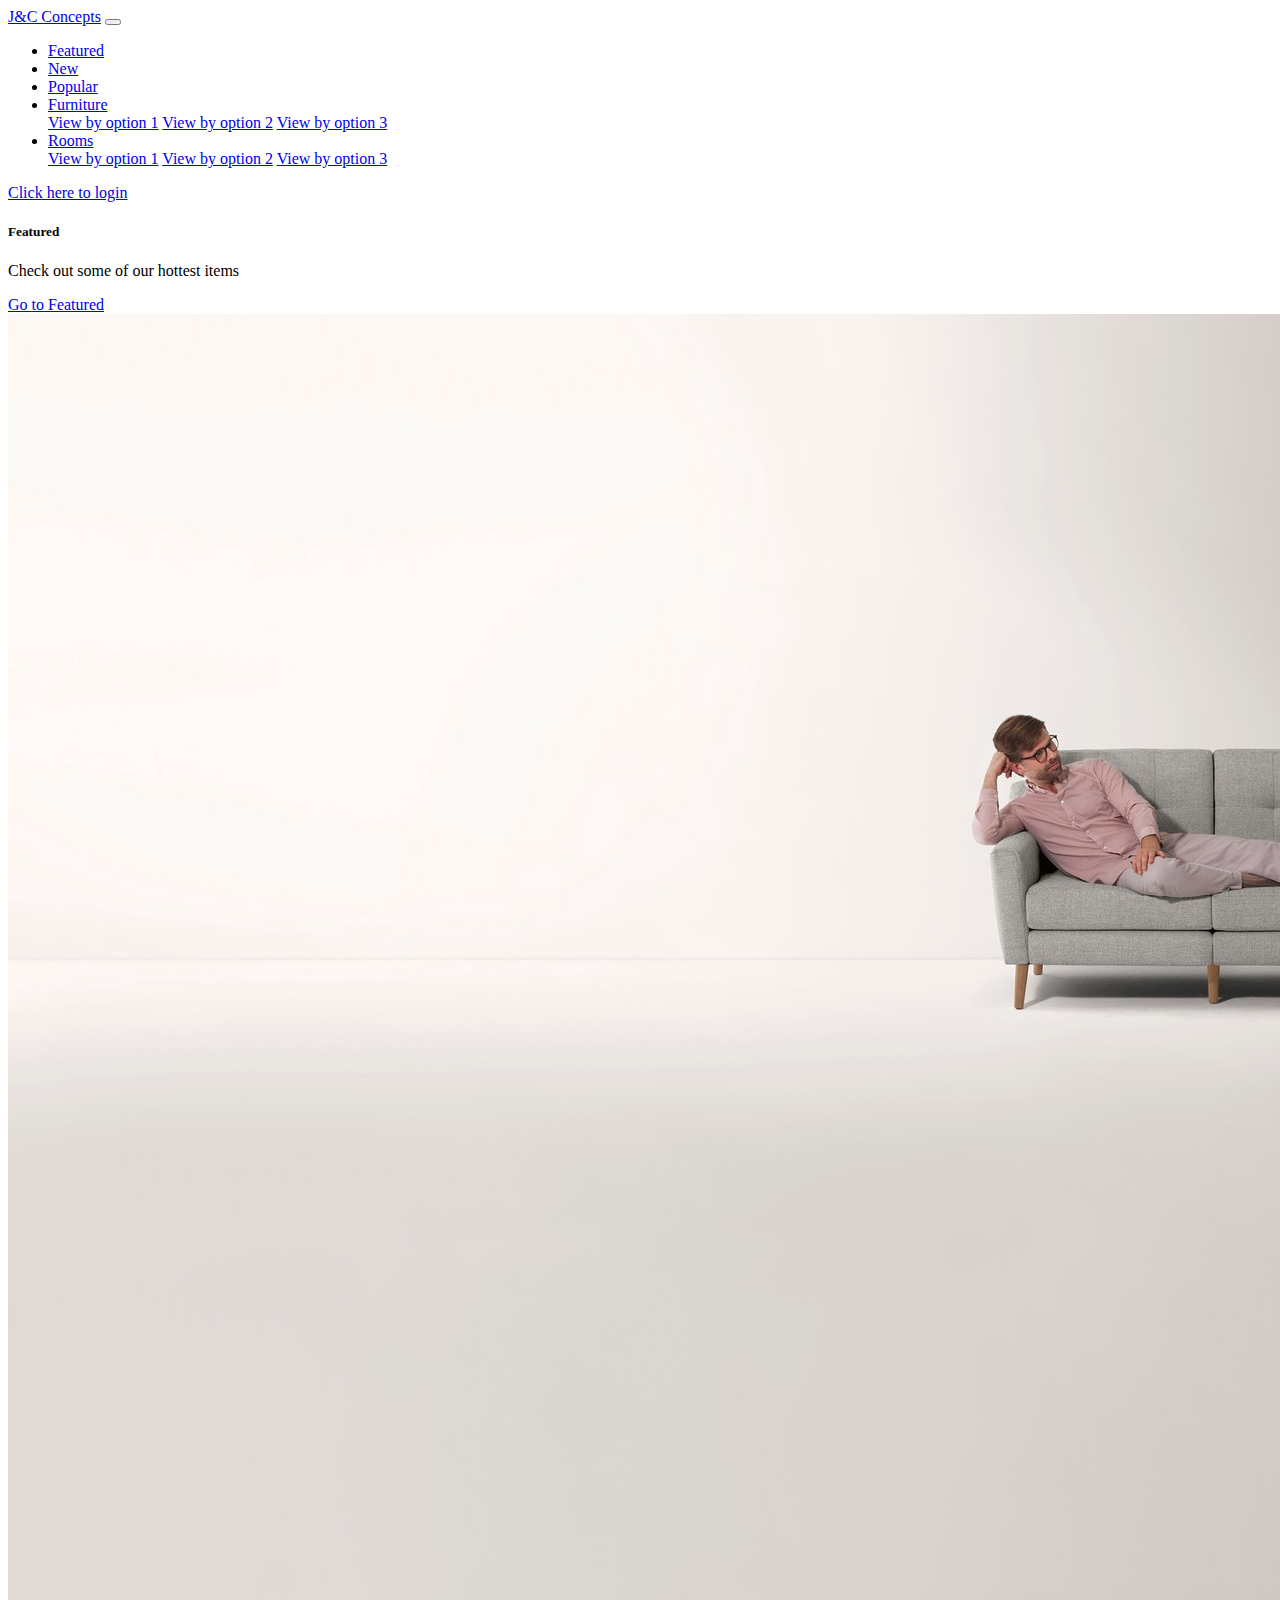
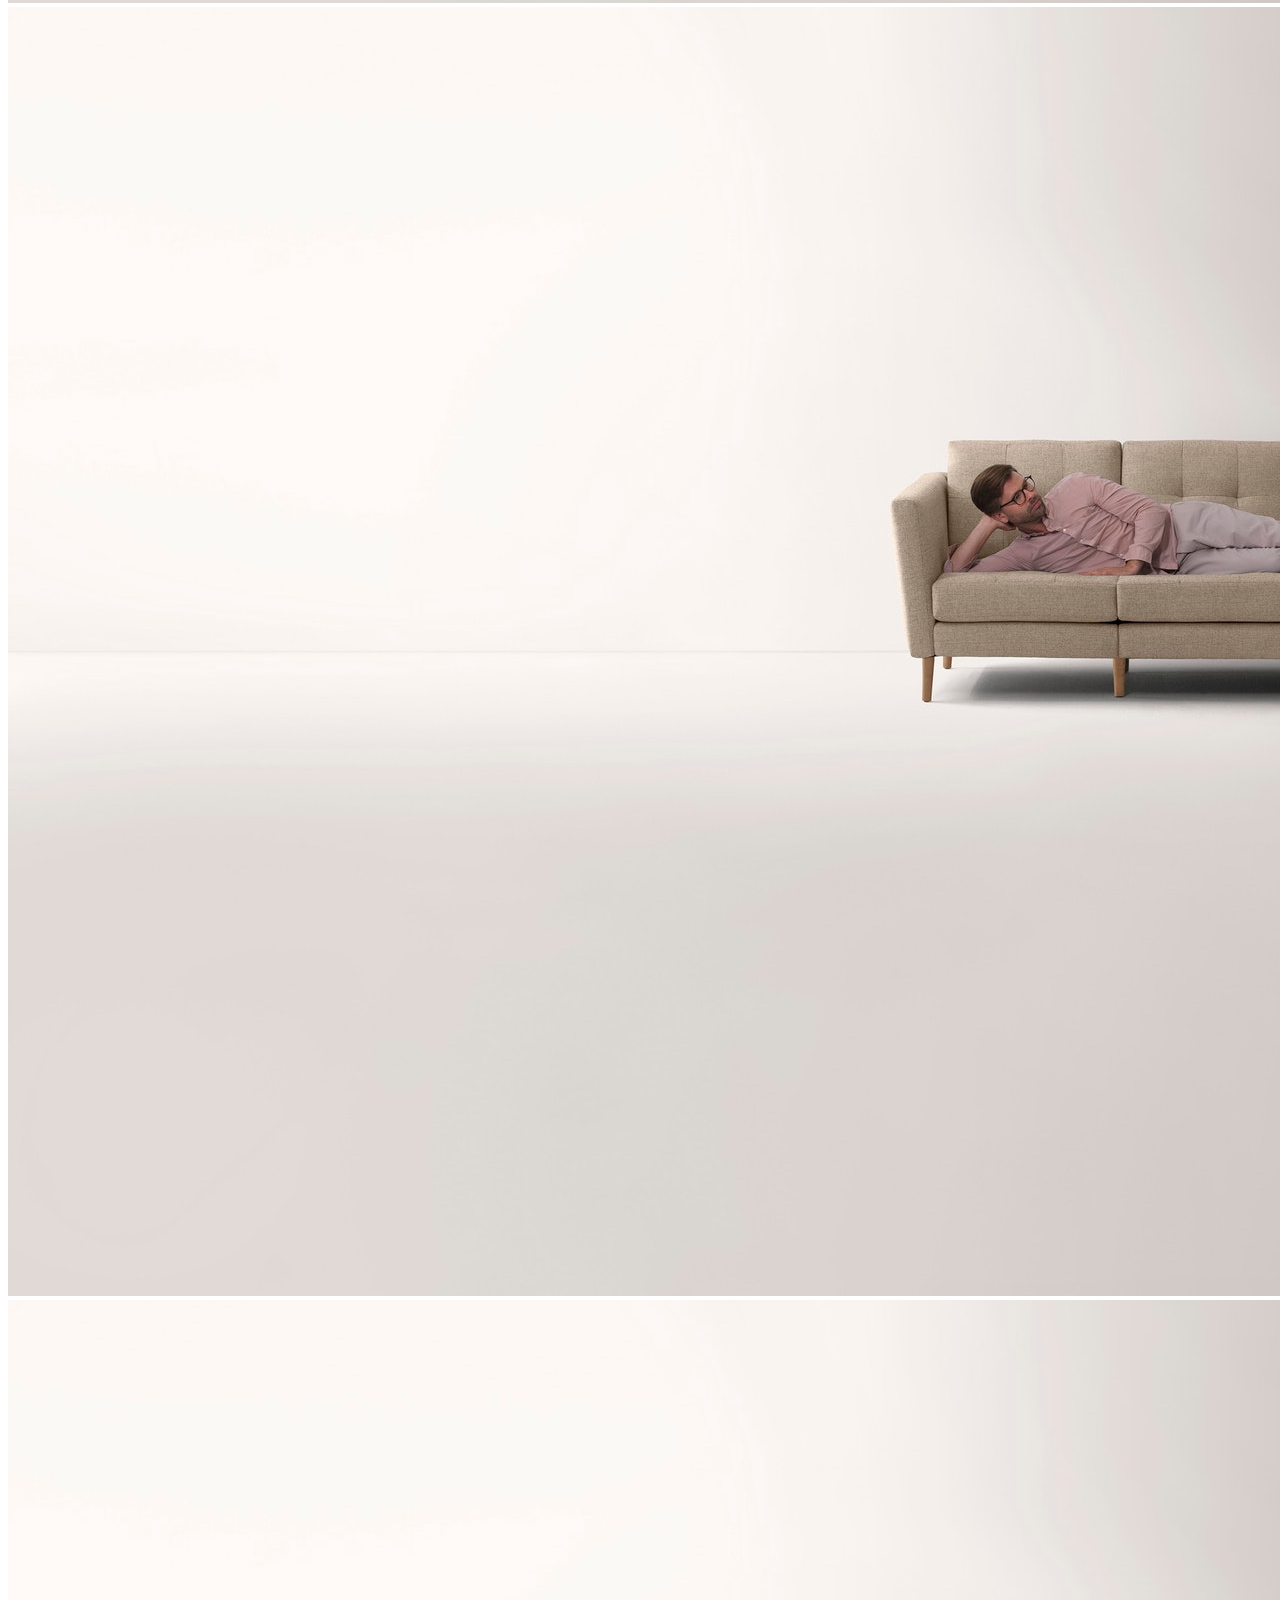
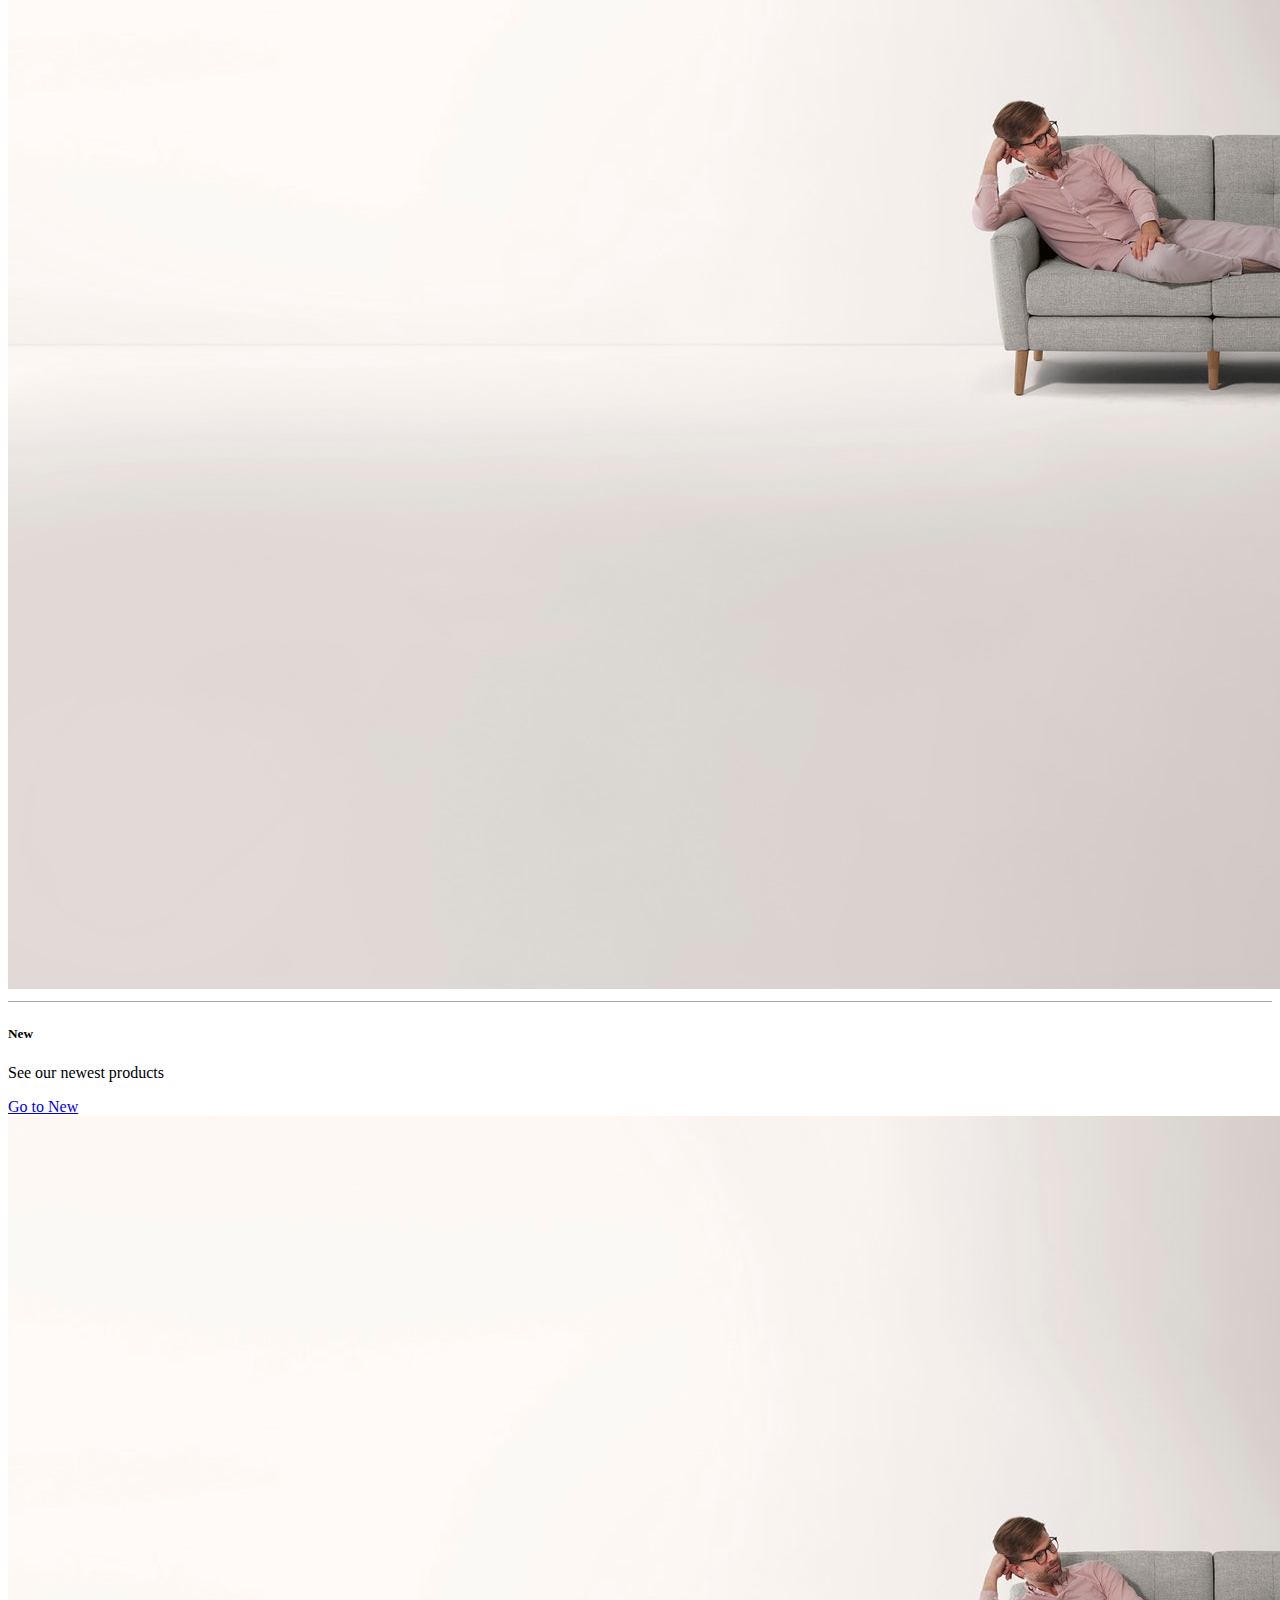
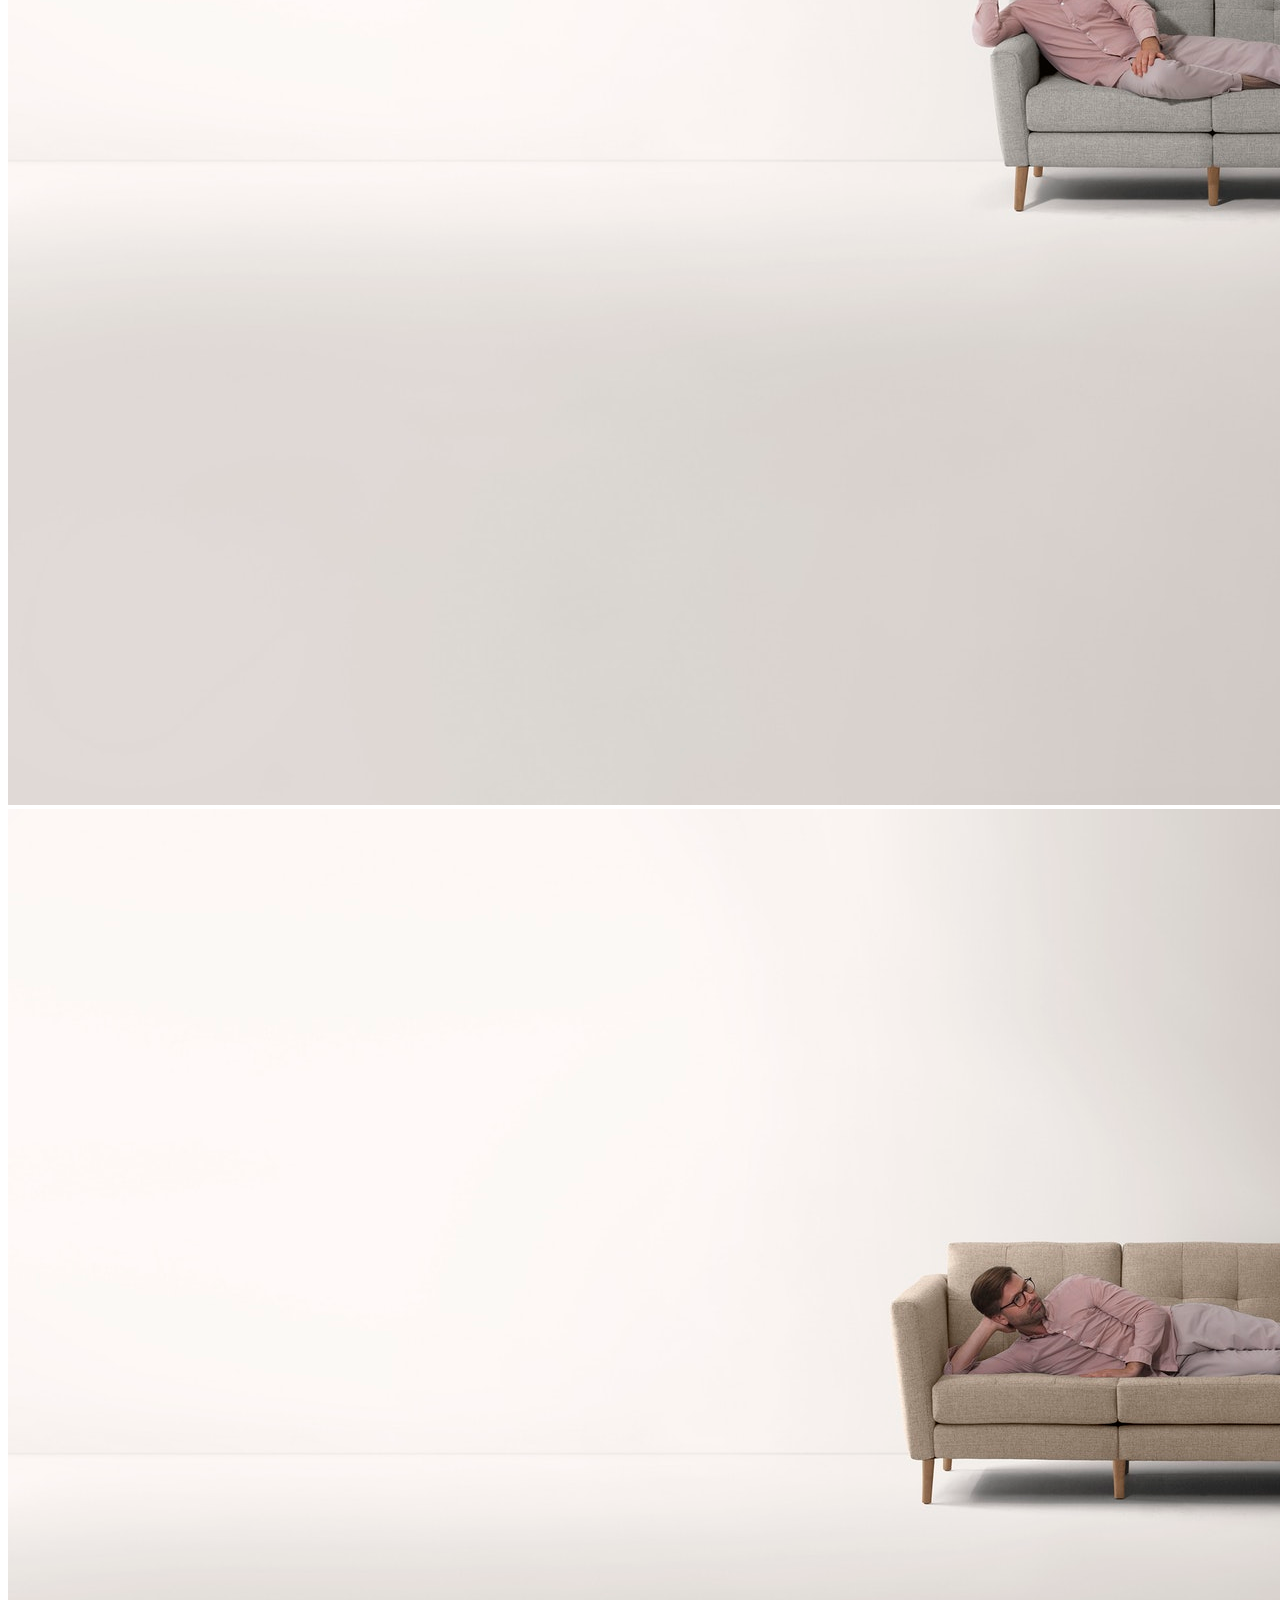
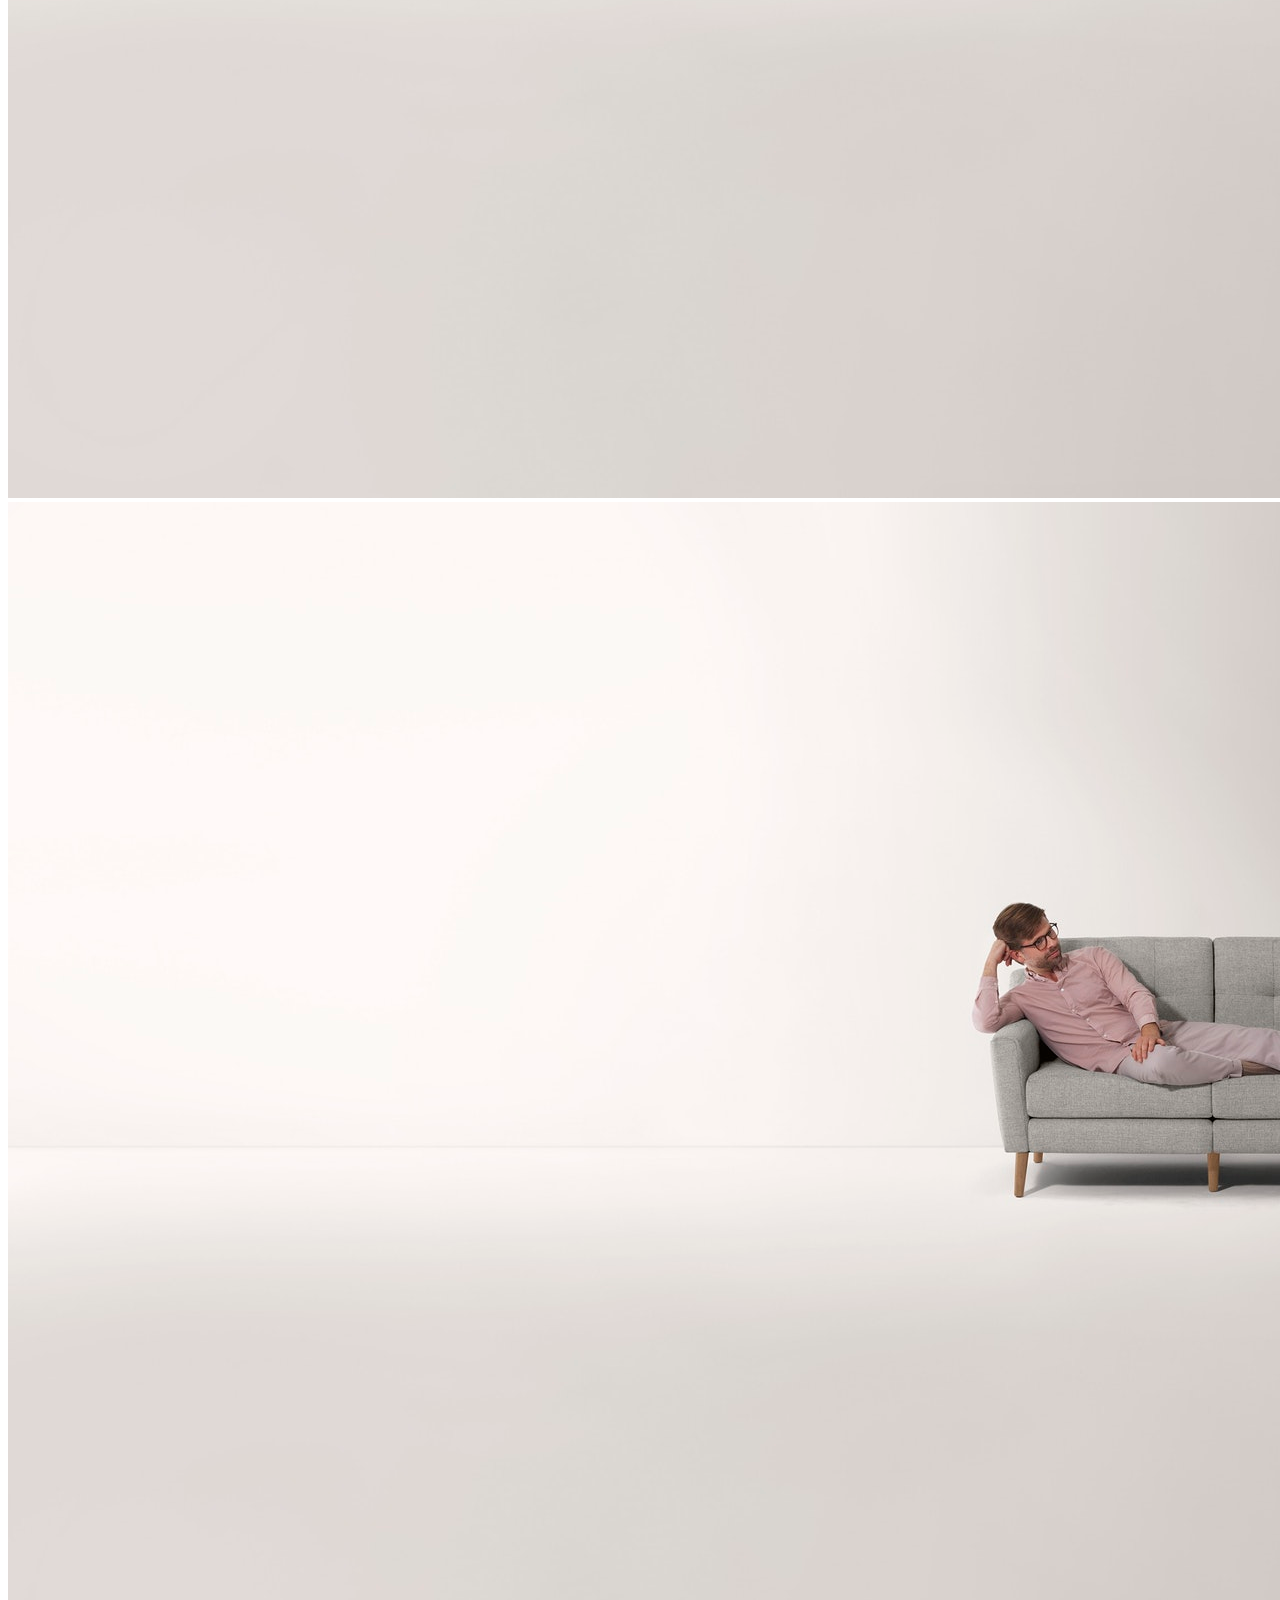
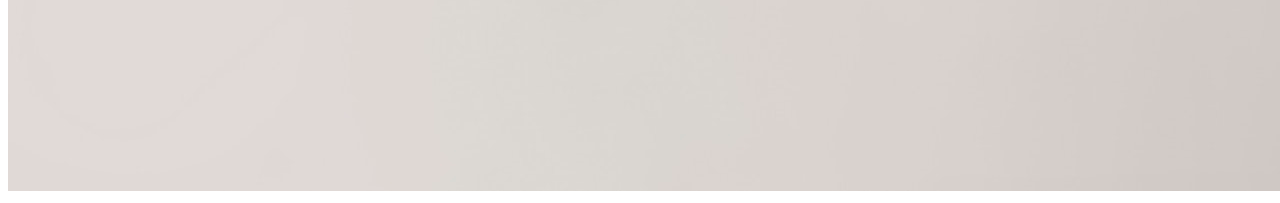
<file: index.html>
<!doctype html>
<html lang="en">
  <head>
    <!-- Required meta tags -->
    <meta charset="utf-8">
    <meta name="viewport" content="width=device-width, initial-scale=1, shrink-to-fit=no">

    <!-- Bootstrap CSS -->
    <link rel="stylesheet" href="https://stackpath.bootstrapcdn.com/bootstrap/4.1.3/css/bootstrap.min.css" integrity="sha384-MCw98/SFnGE8fJT3GXwEOngsV7Zt27NXFoaoApmYm81iuXoPkFOJwJ8ERdknLPMO" crossorigin="anonymous">
    <link rel="stylesheet" type="text/css" href="styles.css" />

    <title>J&C Concepts</title>
  </head>
  <body>
    <!-- navigation bar stuff -->
    <nav class="navbar navbar-expand-lg navbar-dark bg-dark">
      <a class="navbar-brand" href="index.html">J&C Concepts</a>
      <button class="navbar-toggler" type="button" data-toggle="collapse" data-target="#navbarSupportedContent" aria-controls="navbarSupportedContent" aria-expanded="false" aria-label="Toggle navigation">
        <span class="navbar-toggler-icon"></span>
      </button>

      <div class="collapse navbar-collapse" id="navbarSupportedContent">
        <ul class="navbar-nav mr-auto">
          <li class="nav-item">
            <a class="nav-link" href="featured.html">Featured</a>
          </li>
          <li class="nav-item">
            <a class="nav-link" href="new.html">New</a>
          </li>
          <li class="nav-item">
            <a class="nav-link" href="popular.html">Popular</a>
          </li>
          <li class="nav-item dropdown">
            <a class="nav-link dropdown-toggle" href="#" id="navbarDropdown" role="button" data-toggle="dropdown" aria-haspopup="true" aria-expanded="false">
              Furniture
            </a>
            <div class="dropdown-menu" aria-labelledby="navbarDropdown">
              <a class="dropdown-item" href="#">View by option 1</a>
              <a class="dropdown-item" href="#">View by option 2</a>
              <a class="dropdown-item" href="#">View by option 3</a>
            </div>
          </li>
          <li class="nav-item dropdown">
            <a class="nav-link dropdown-toggle" href="#" id="navbarDropdown" role="button" data-toggle="dropdown" aria-haspopup="true" aria-expanded="false">
              Rooms
            </a>
            <div class="dropdown-menu" aria-labelledby="navbarDropdown">
              <a class="dropdown-item" href="#">View by option 1</a>
              <a class="dropdown-item" href="#">View by option 2</a>
              <a class="dropdown-item" href="#">View by option 3</a>
            </div>
          </li>
        </ul>
        <span class="navbar-text">
          <a href="authorization.html">Click here to login</a>
        </span>
      </div>
    </nav>

    <!-- Container for main carousels -->
    <div class="container">
      <!-- FEATURED card -->
      <div class="card mx-auto text-center mt-4" style="width: 30rem; border-style: none">
        <div class="card-body">
          <h5 class="card-title">Featured</h5>
          <p class="card-text">Check out some of our hottest items</p>
          <a href="featured.html" class="btn btn-primary">Go to Featured</a>
        </div>
      </div>

      <!-- Carousel/Slideshow.  Use php script to load pictures? -->
      <div id="carouselSlides" class="carousel slide" data-ride="carousel">
        <div class="carousel-inner">
          <div class="carousel-item active">
            <img class="d-block w-100" src="la.jpg" alt="First slide">
          </div>
          <div class="carousel-item">
            <img class="d-block w-100" src="chicago.jpg" alt="Second slide">
          </div>
          <div class="carousel-item">
            <img class="d-block w-100" src="la.jpg" alt="Third slide">
          </div>
        </div>
      </div>

      <hr> <!--visible break line -->

      <!-- NEW card -->
      <div class="card mx-auto text-center mt-4" style="width: 30rem; border-style: none">
        <div class="card-body">
          <h5 class="card-title">New</h5>
          <p class="card-text">See our newest products</p>
          <a href="new.html" class="btn btn-primary">Go to New</a>
        </div>
      </div>

      <!-- Carousel/Slideshow -->
      <div id="carouselSlides2" class="carousel slide" data-ride="carousel">
        <div class="carousel-inner">
          <div class="carousel-item active">
            <img class="d-block w-100" src="la.jpg" alt="First slide">
          </div>
          <div class="carousel-item">
            <img class="d-block w-100" src="chicago.jpg" alt="Second slide">
          </div>
          <div class="carousel-item">
            <img class="d-block w-100" src="la.jpg" alt="Third slide">
          </div>
        </div>
      </div>
    </div>



    <!-- Optional JavaScript -->
    <!-- jQuery first, then Popper.js, then Bootstrap JS -->
    <script src="https://code.jquery.com/jquery-3.3.1.slim.min.js" integrity="sha384-q8i/X+965DzO0rT7abK41JStQIAqVgRVzpbzo5smXKp4YfRvH+8abtTE1Pi6jizo" crossorigin="anonymous"></script>
    <script src="https://cdnjs.cloudflare.com/ajax/libs/popper.js/1.14.3/umd/popper.min.js" integrity="sha384-ZMP7rVo3mIykV+2+9J3UJ46jBk0WLaUAdn689aCwoqbBJiSnjAK/l8WvCWPIPm49" crossorigin="anonymous"></script>
    <script src="https://stackpath.bootstrapcdn.com/bootstrap/4.1.3/js/bootstrap.min.js" integrity="sha384-ChfqqxuZUCnJSK3+MXmPNIyE6ZbWh2IMqE241rYiqJxyMiZ6OW/JmZQ5stwEULTy" crossorigin="anonymous"></script>
  </body>
</html>
</file>
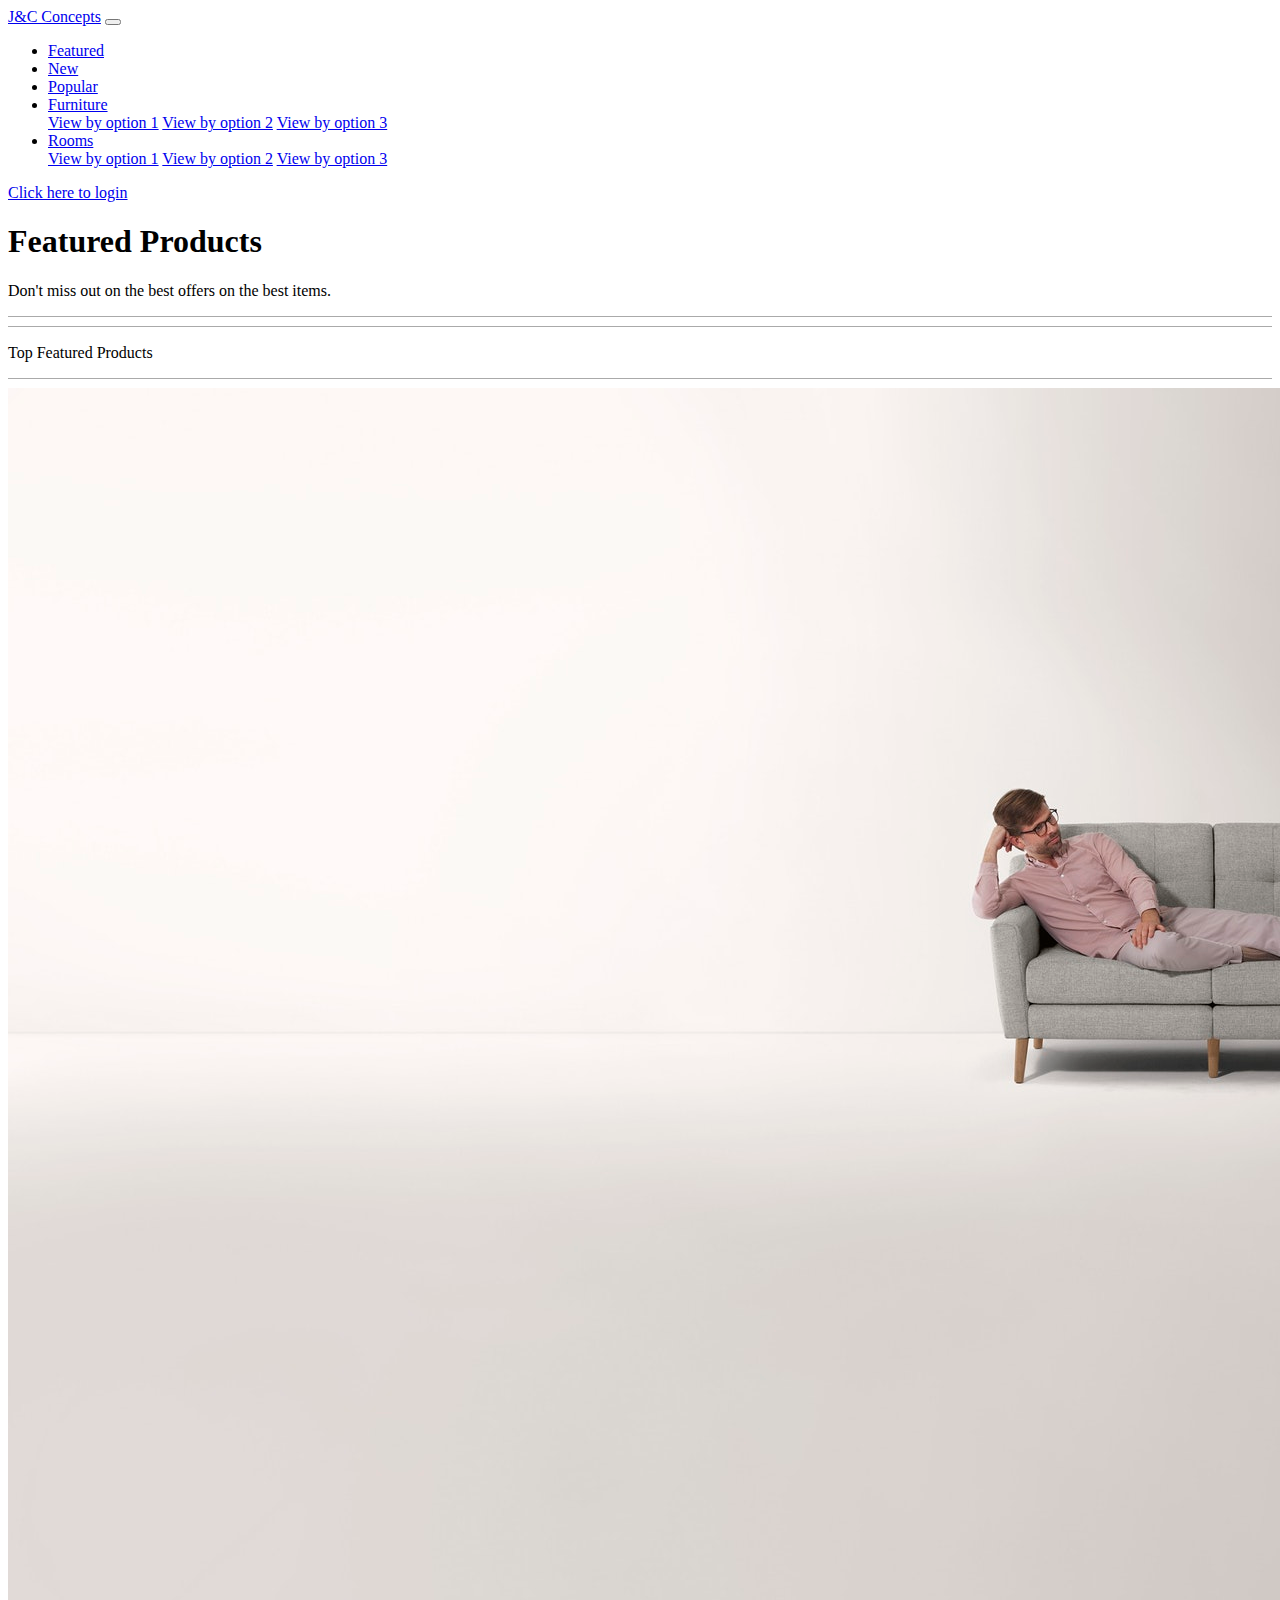
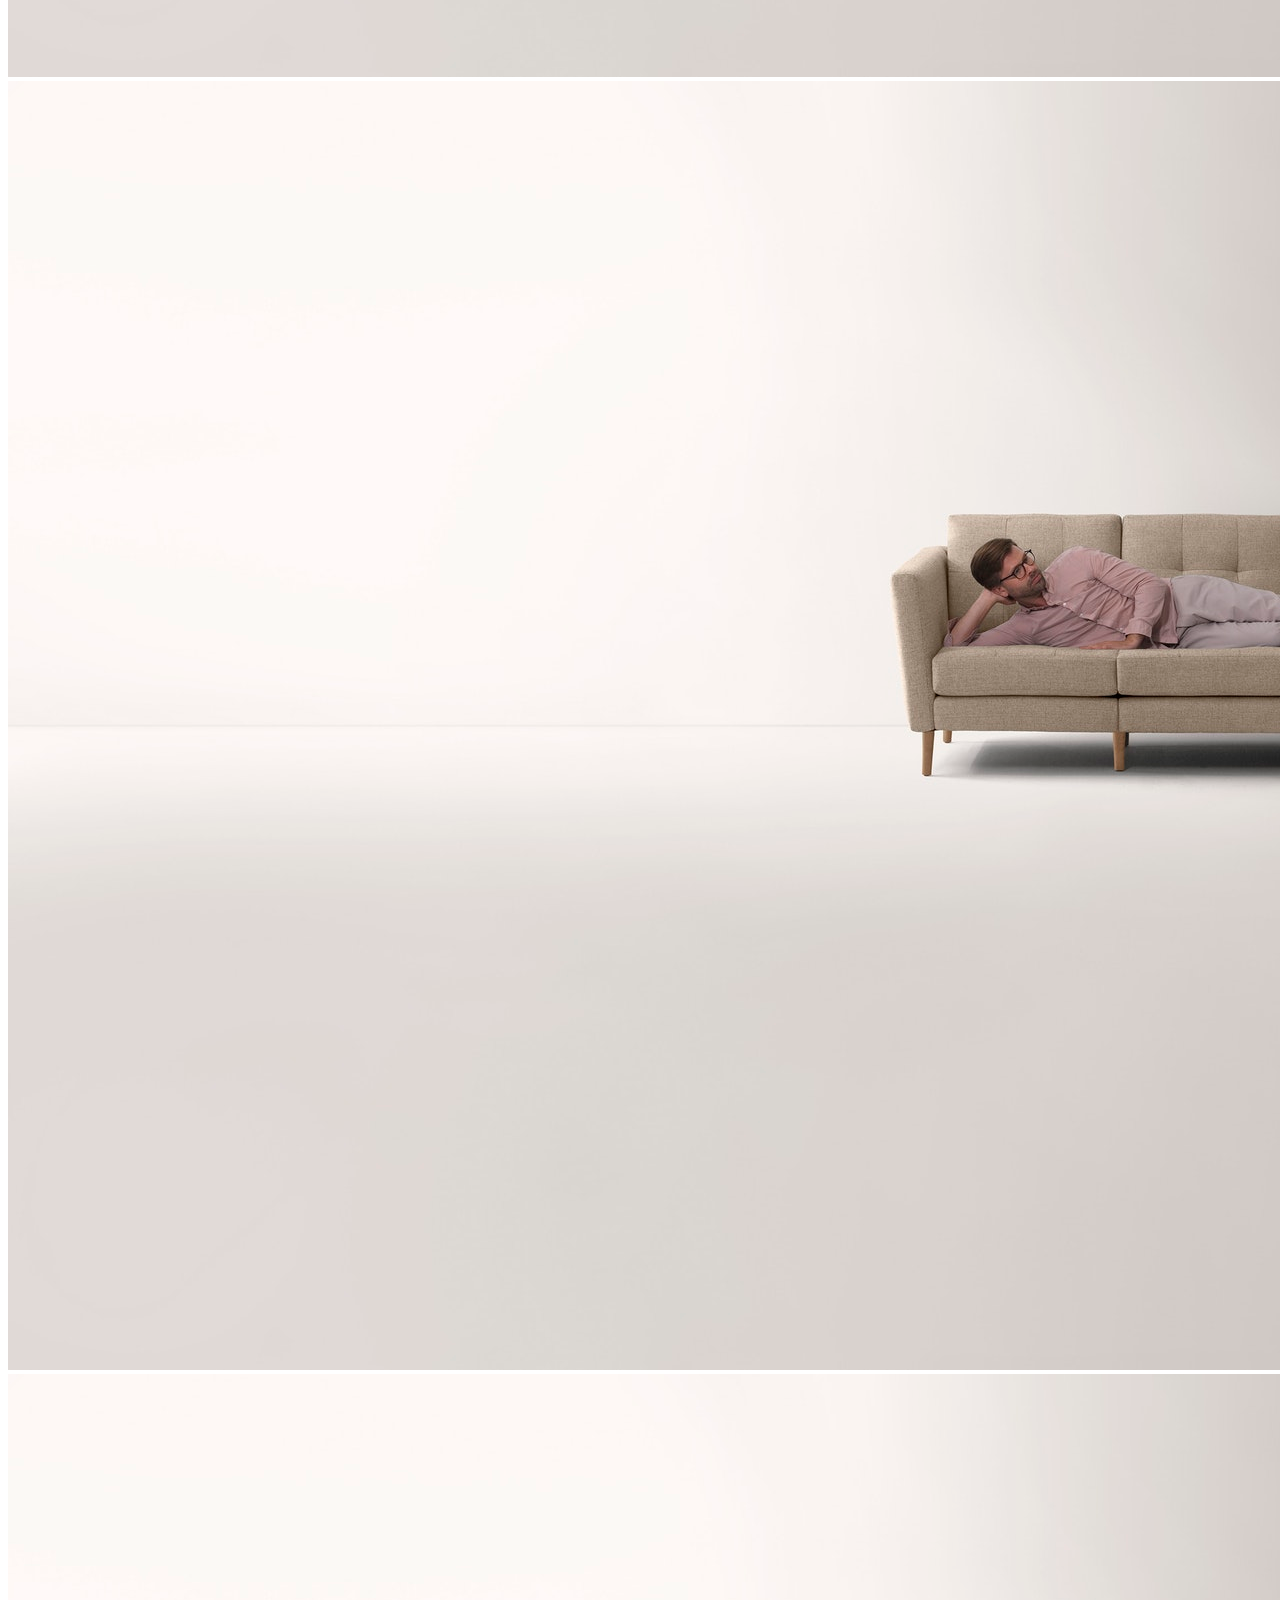
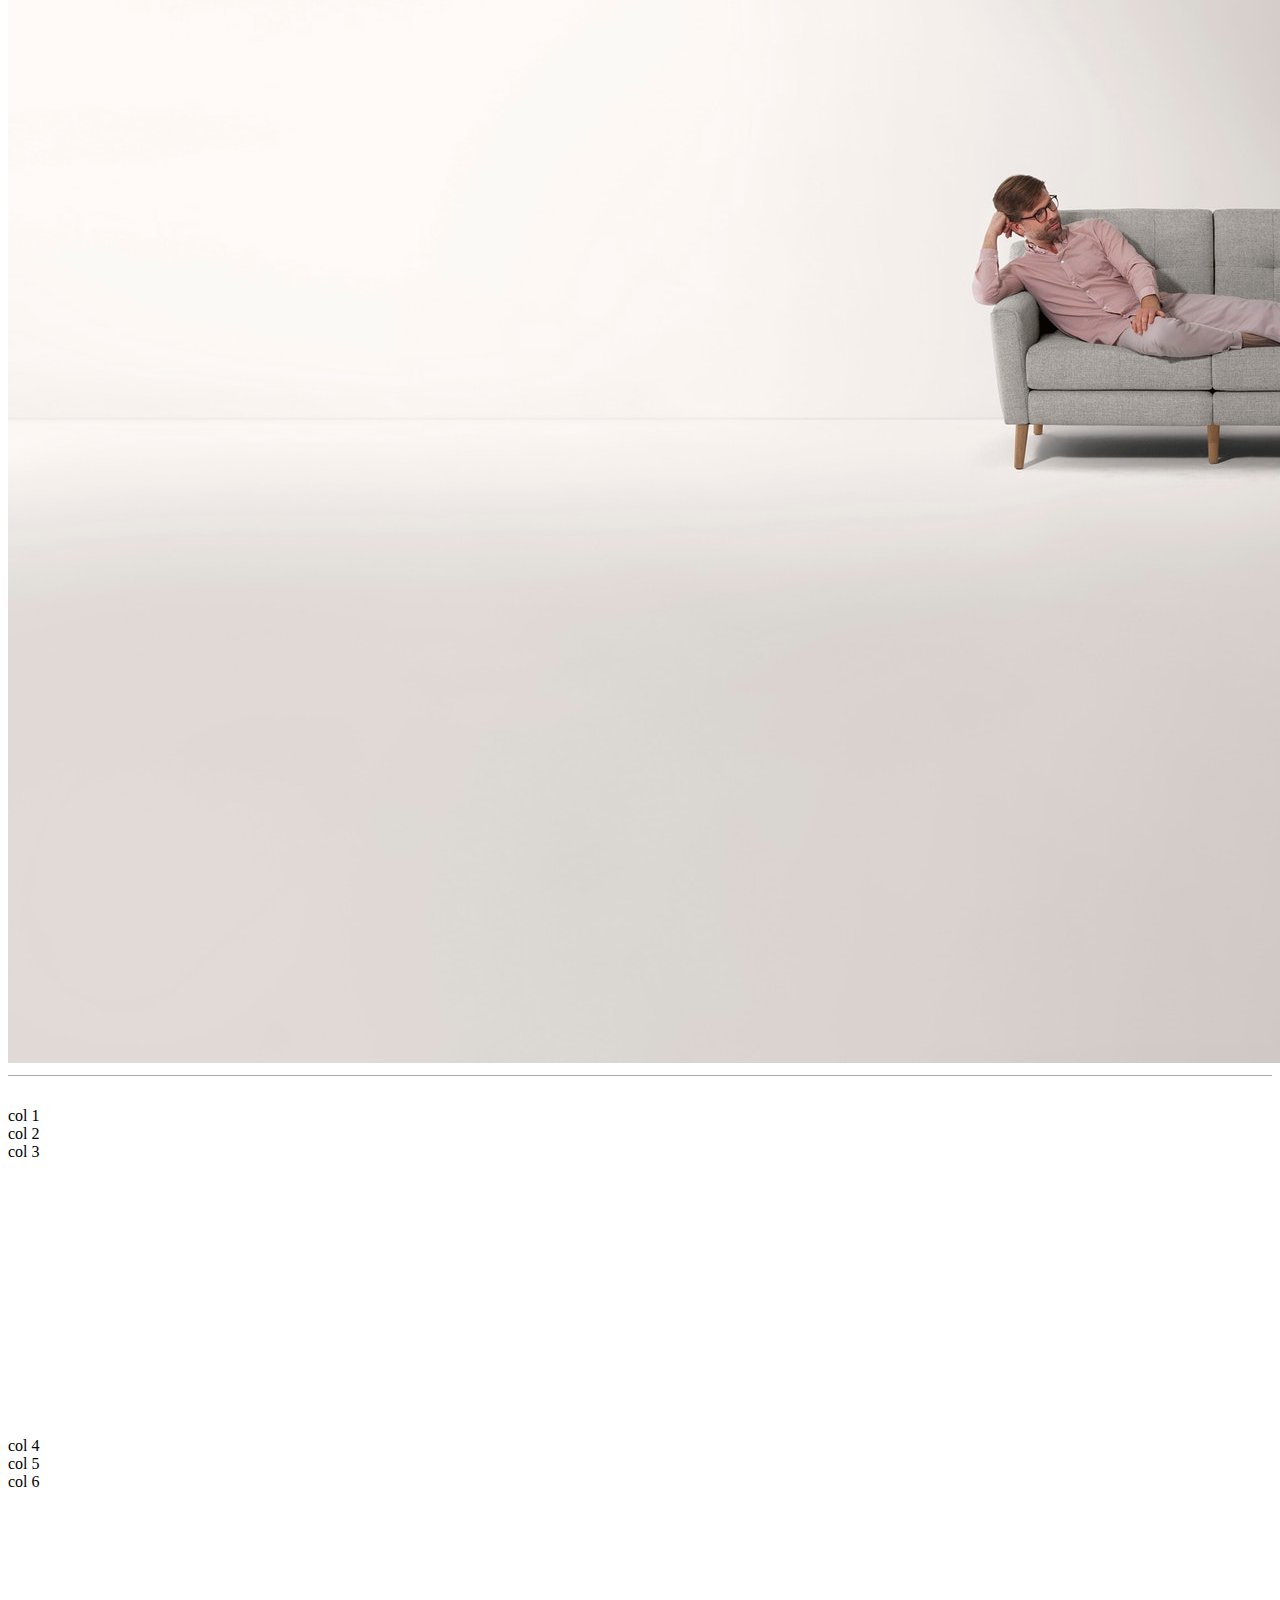
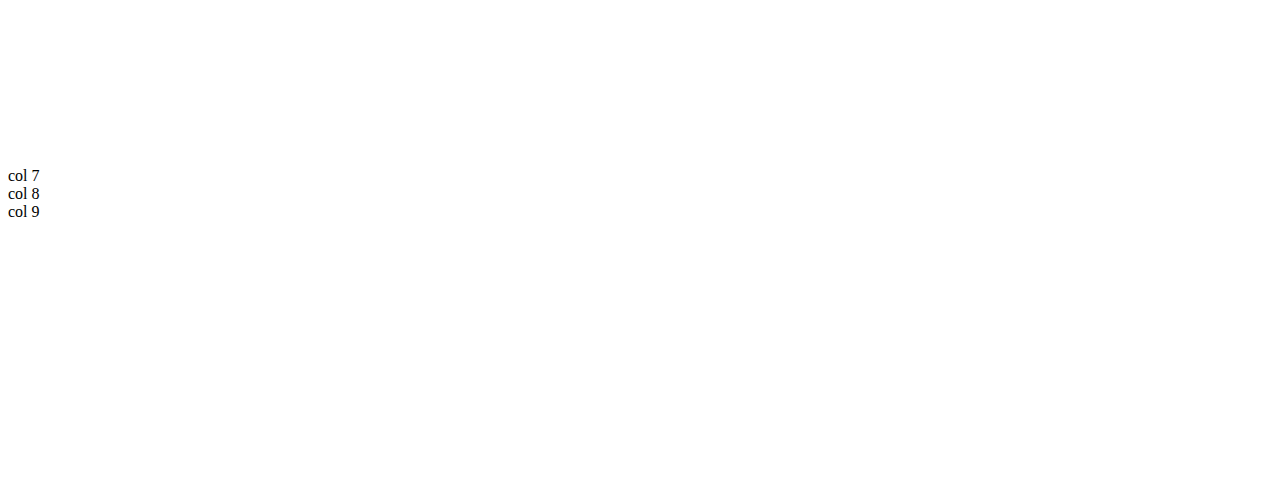
<file: featured.html>
<!doctype html>
<html lang="en">
  <head>
    <!-- Required meta tags -->
    <meta charset="utf-8">
    <meta name="viewport" content="width=device-width, initial-scale=1, shrink-to-fit=no">

    <!-- Bootstrap CSS -->
    <link rel="stylesheet" href="https://stackpath.bootstrapcdn.com/bootstrap/4.1.3/css/bootstrap.min.css" integrity="sha384-MCw98/SFnGE8fJT3GXwEOngsV7Zt27NXFoaoApmYm81iuXoPkFOJwJ8ERdknLPMO" crossorigin="anonymous">
    <link rel="stylesheet" type="text/css" href="styles.css" />

    <?php include 'scripts.php';?>

    <title>J&C Concepts</title>
  </head>
  <body>

    <nav class="navbar navbar-expand-lg navbar-dark bg-dark">
      <a class="navbar-brand" href="index.html">J&C Concepts</a>
      <button class="navbar-toggler" type="button" data-toggle="collapse" data-target="#navbarSupportedContent" aria-controls="navbarSupportedContent" aria-expanded="false" aria-label="Toggle navigation">
        <span class="navbar-toggler-icon"></span>
      </button>
      <div class="collapse navbar-collapse" id="navbarSupportedContent">
        <ul class="navbar-nav mr-auto">
          <li class="nav-item">
            <a class="nav-link" href="featured.html">Featured</a>
          </li>
          <li class="nav-item">
            <a class="nav-link" href="new.html">New</a>
          </li>
          <li class="nav-item">
            <a class="nav-link" href="popular.html">Popular</a>
          </li>
          <li class="nav-item dropdown">

            <a class="nav-link dropdown-toggle" href="#" id="navbarDropdown" role="button" data-toggle="dropdown" aria-haspopup="true" aria-expanded="false">
              Furniture
            </a>
            <div class="dropdown-menu" aria-labelledby="navbarDropdown">
              <a class="dropdown-item" href="#">View by option 1</a>
              <a class="dropdown-item" href="#">View by option 2</a>
              <a class="dropdown-item" href="#">View by option 3</a>
            </div>
          </li>
          <li class="nav-item dropdown">
            <a class="nav-link dropdown-toggle" href="#" id="navbarDropdown" role="button" data-toggle="dropdown" aria-haspopup="true" aria-expanded="false">
              Rooms
            </a>
            <div class="dropdown-menu" aria-labelledby="navbarDropdown">
              <a class="dropdown-item" href="#">View by option 1</a>
              <a class="dropdown-item" href="#">View by option 2</a>
              <a class="dropdown-item" href="#">View by option 3</a>
            </div>
          </li>
        </ul>
        <span class="navbar-text">
          <a href="authorization.html">Click here to login</a>
        </span>
      </div>
    </nav>
    <!-- end of navigation -->

    <div class="jumbotron">
      <h1 class="display-4">Featured Products</h1>
      <p class="lead">Don't miss out on the best offers on the best items.</p>
      <hr class="my-4">
    </div>

    <!-- start of carousel -->
    <!-- FEATURED card -->
    <div class="container w-50">
      <!-- Carousel/Slideshow -->
      <div id="carouselSlides" class="carousel slide" data-ride="carousel">
        <hr> <p class="text-center font-weight-bold"> Top Featured Products </p> <hr>
        <div class="carousel-inner">
          <div class="carousel-item active">
            <img class="d-block w-100" src="la.jpg" alt="First slide">
          </div>
          <div class="carousel-item">
            <img class="d-block w-100" src="chicago.jpg" alt="Second slide">
          </div>
          <div class="carousel-item">
            <img class="d-block w-100" src="la.jpg" alt="Third slide">
          </div>
        </div>
      </div> <!-- end of carousel -->
    </div> <!-- end of container -->

    <div id="featuredProducts" class="container text-center mt-5">
      <hr>
      <!-- insert php code to load information for each row -->
      <div class="row">
        <div class="col shadow p-2 mx-3">
          col 1
        </div>
        <div class="col shadow p-2 mx-3">
          col 2
        </div>
        <div class="col shadow p-2 mx-3">
          col 3
        </div>
      </div>
      <div class="row">
        <div class="col shadow p-2 mx-3">
          col 4
        </div>
        <div class="col shadow p-2 mx-3">
          col 5
        </div>
        <div class="col shadow p-2 mx-3">
          col 6
        </div>
      </div>
      <div class="row">
        <div class="col shadow p-2 mx-3">
          col 7
        </div>
        <div class="col shadow p-2 mx-3">
          col 8
        </div>
        <div class="col shadow p-2 mx-3">
          col 9
        </div>
      </div>
    </div>






    <!-- Optional JavaScript -->
    <!-- jQuery first, then Popper.js, then Bootstrap JS -->
    <script src="https://code.jquery.com/jquery-3.3.1.slim.min.js" integrity="sha384-q8i/X+965DzO0rT7abK41JStQIAqVgRVzpbzo5smXKp4YfRvH+8abtTE1Pi6jizo" crossorigin="anonymous"></script>
    <script src="https://cdnjs.cloudflare.com/ajax/libs/popper.js/1.14.3/umd/popper.min.js" integrity="sha384-ZMP7rVo3mIykV+2+9J3UJ46jBk0WLaUAdn689aCwoqbBJiSnjAK/l8WvCWPIPm49" crossorigin="anonymous"></script>
    <script src="https://stackpath.bootstrapcdn.com/bootstrap/4.1.3/js/bootstrap.min.js" integrity="sha384-ChfqqxuZUCnJSK3+MXmPNIyE6ZbWh2IMqE241rYiqJxyMiZ6OW/JmZQ5stwEULTy" crossorigin="anonymous"></script>
  </body>
</html>
</file>
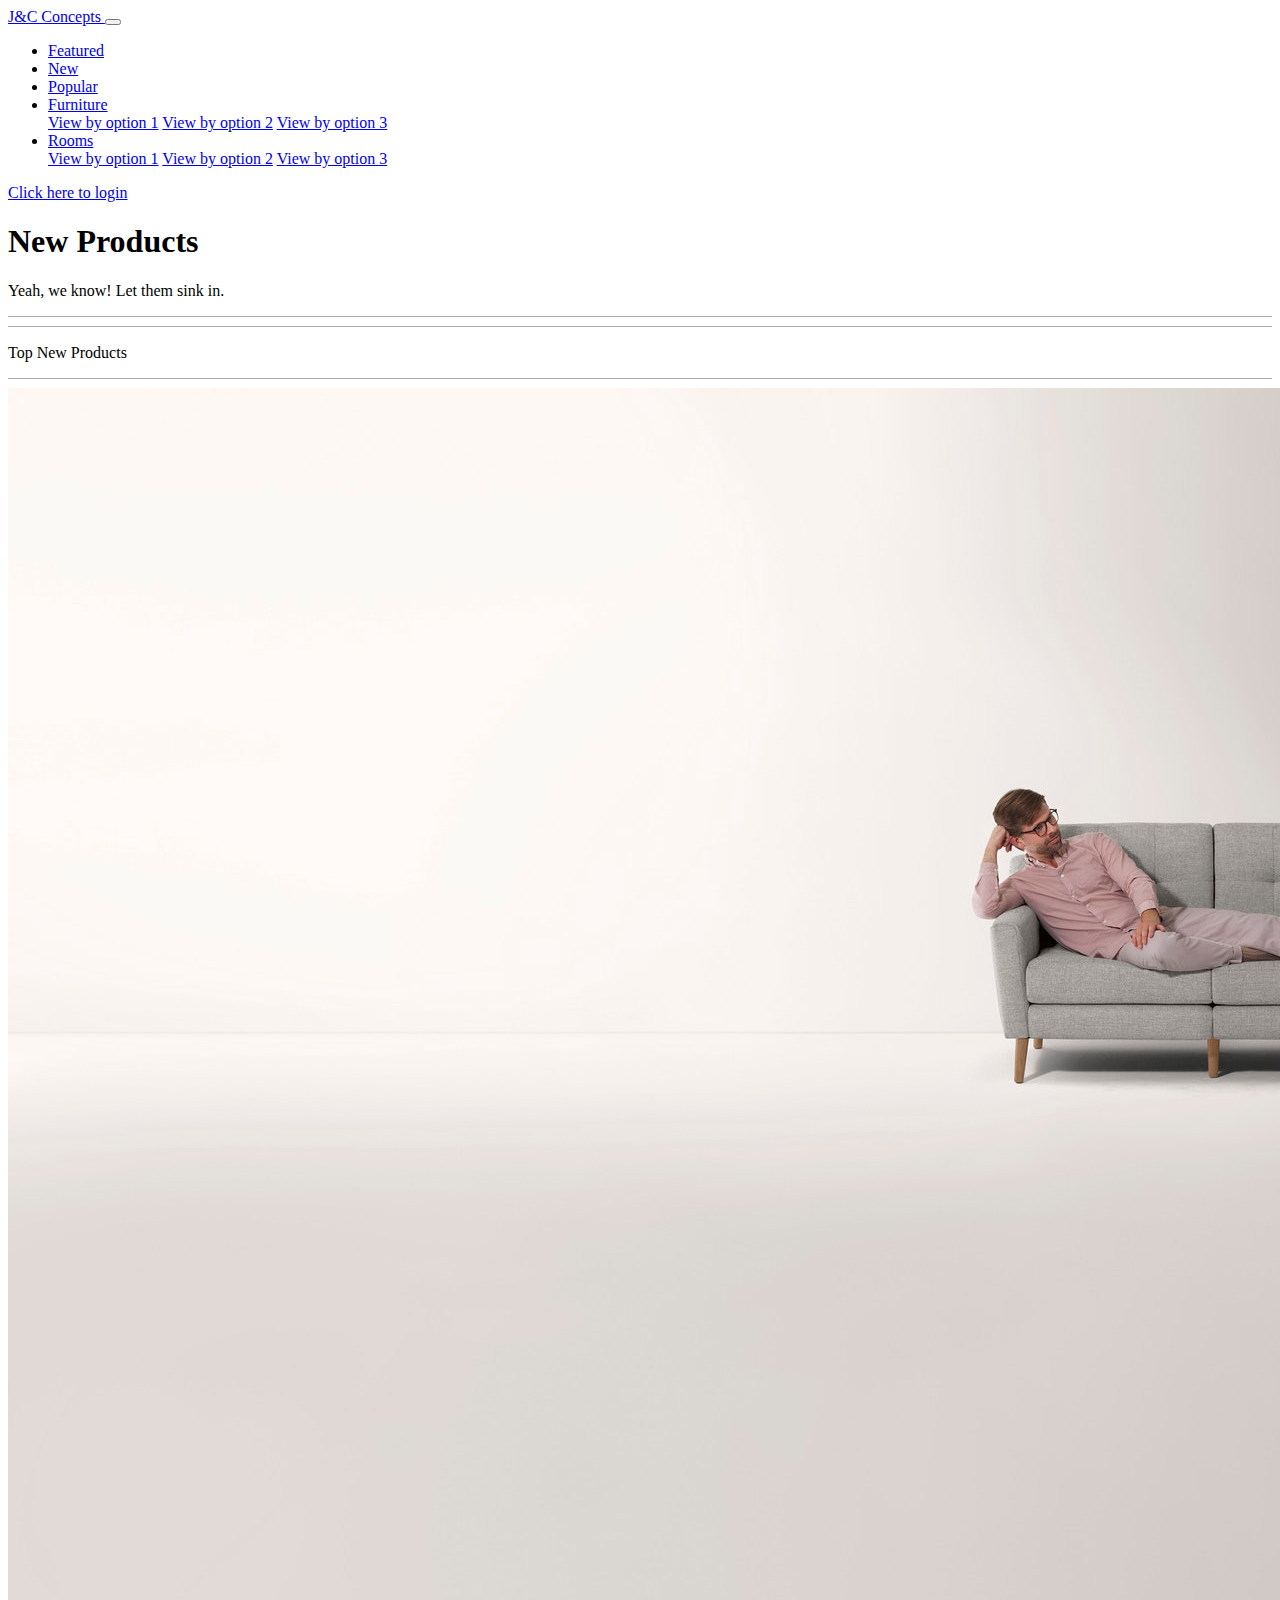
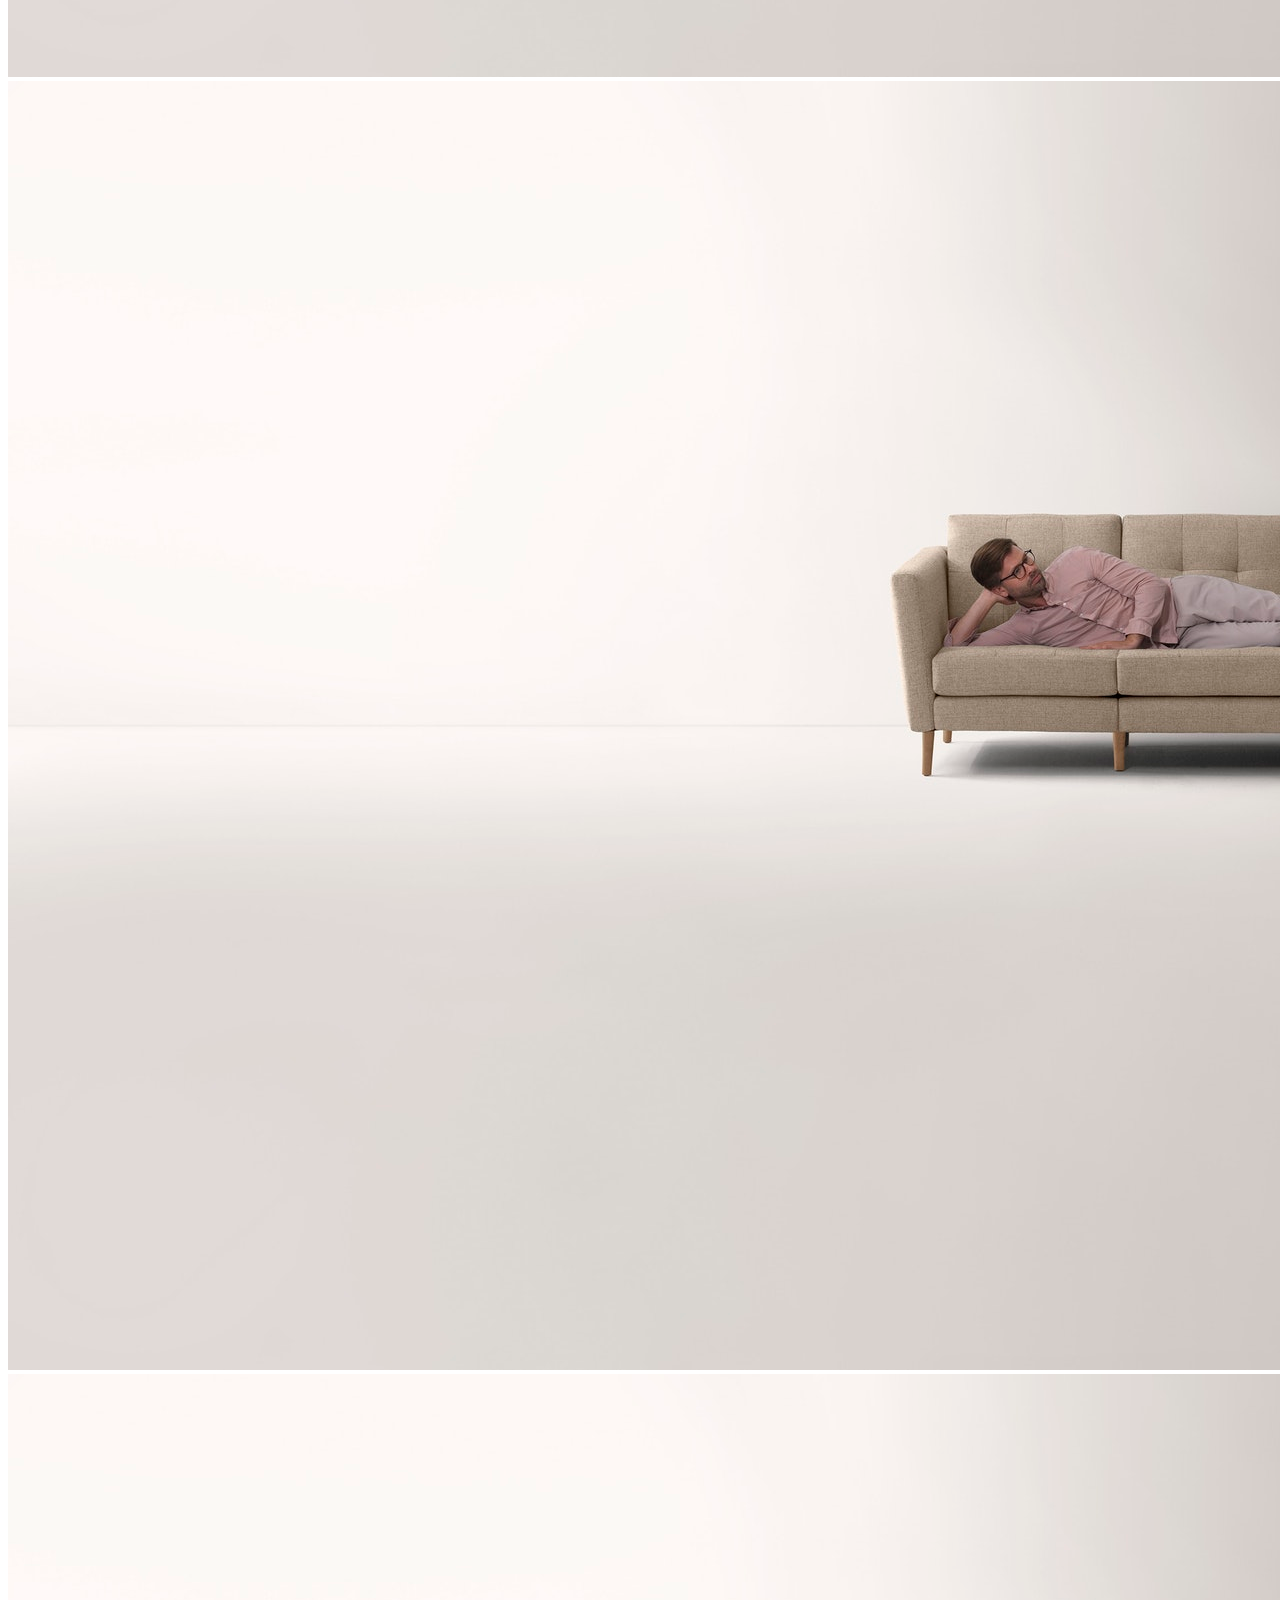
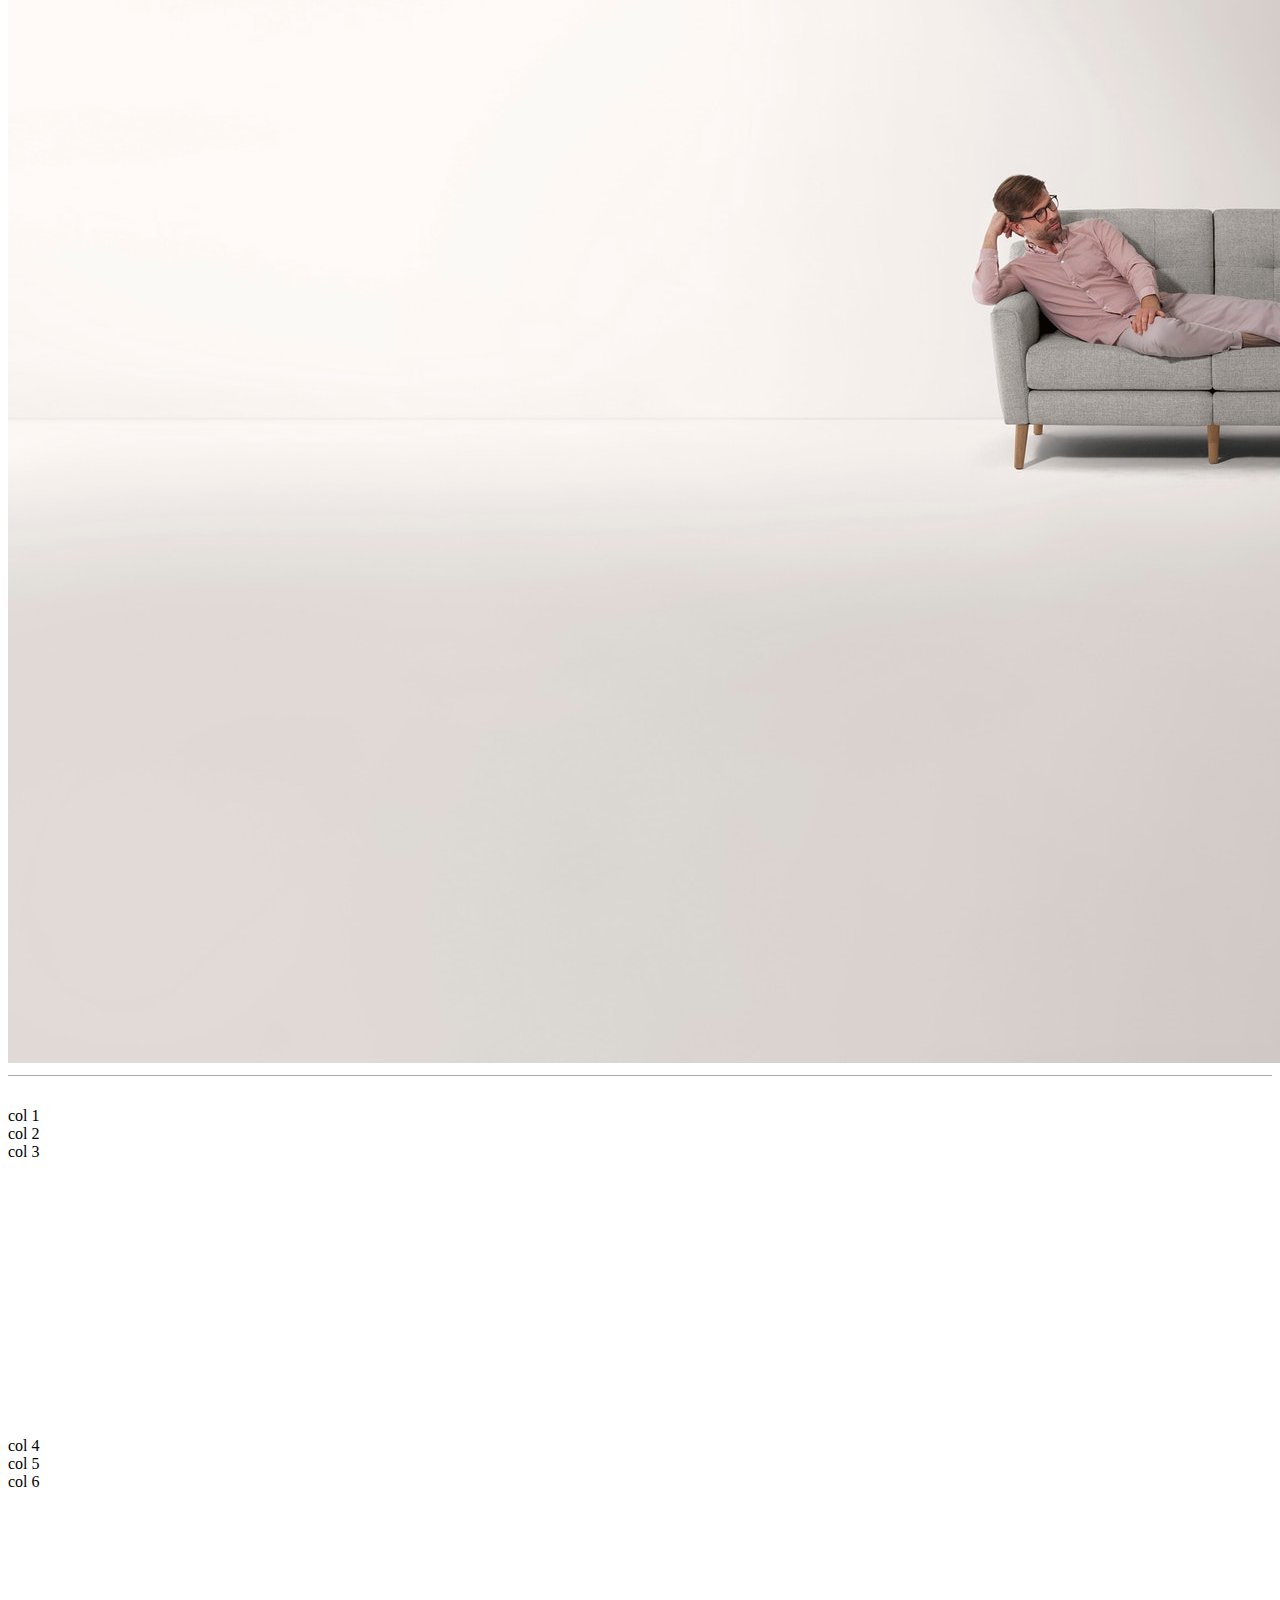
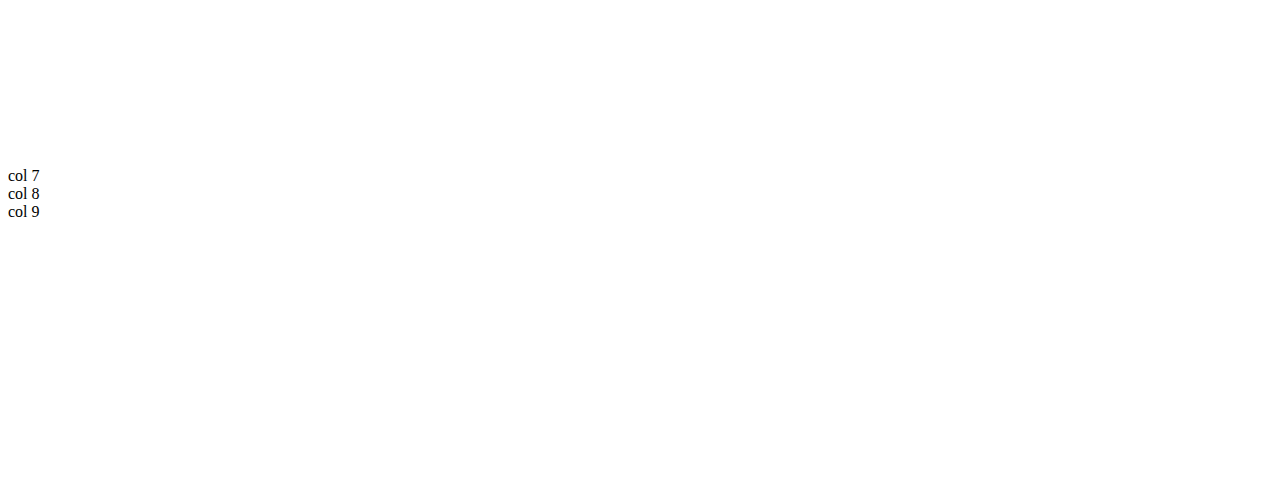
<file: new.html>
<!doctype html>
<html lang="en">
  <head>
    <!-- Required meta tags -->
    <meta charset="utf-8">
    <meta name="viewport" content="width=device-width, initial-scale=1, shrink-to-fit=no">

    <!-- Bootstrap CSS -->
    <link rel="stylesheet" href="https://stackpath.bootstrapcdn.com/bootstrap/4.1.3/css/bootstrap.min.css" integrity="sha384-MCw98/SFnGE8fJT3GXwEOngsV7Zt27NXFoaoApmYm81iuXoPkFOJwJ8ERdknLPMO" crossorigin="anonymous">
    <link rel="stylesheet" type="text/css" href="styles.css" />

    <title>J&C Concepts</title>
  </head>
  <body>

    <nav class="navbar navbar-expand-lg navbar-dark bg-dark">
      <a class="navbar-brand" href="index.html"> J&C Concepts </a>
      <button class="navbar-toggler" type="button" data-toggle="collapse" data-target="#navbarSupportedContent" aria-controls="navbarSupportedContent" aria-expanded="false" aria-label="Toggle navigation">
        <span class="navbar-toggler-icon"></span>
      </button>

      <div class="collapse navbar-collapse" id="navbarSupportedContent">
        <ul class="navbar-nav mr-auto">
          <li class="nav-item">
            <a class="nav-link" href="featured.html">Featured</a>
          </li>
          <li class="nav-item">
            <a class="nav-link" href="new.html">New</a>
          </li>
          <li class="nav-item">
            <a class="nav-link" href="popular.html">Popular</a>
          </li>
          <li class="nav-item dropdown">
            <a class="nav-link dropdown-toggle" href="#" id="navbarDropdown" role="button" data-toggle="dropdown" aria-haspopup="true" aria-expanded="false">
              Furniture
            </a>
            <div class="dropdown-menu" aria-labelledby="navbarDropdown">
              <a class="dropdown-item" href="#">View by option 1</a>
              <a class="dropdown-item" href="#">View by option 2</a>
              <a class="dropdown-item" href="#">View by option 3</a>
            </div>
          </li>
          <li class="nav-item dropdown">
            <a class="nav-link dropdown-toggle" href="#" id="navbarDropdown" role="button" data-toggle="dropdown" aria-haspopup="true" aria-expanded="false">
              Rooms
            </a>
            <div class="dropdown-menu" aria-labelledby="navbarDropdown">
              <a class="dropdown-item" href="#">View by option 1</a>
              <a class="dropdown-item" href="#">View by option 2</a>
              <a class="dropdown-item" href="#">View by option 3</a>
            </div>
          </li>
        </ul>
        <span class="navbar-text">
          <a href="authorization.html">Click here to login</a>
        </span>
      </div>
    </nav>
    <!-- end of navigation -->

    <div class="jumbotron">
      <h1 class="display-4">New Products</h1>
      <p class="lead">Yeah, we know! Let them sink in.</p>
      <hr class="my-4">
    </div>

    <!-- Carousel/Slideshow -->
    <div class="container w-50">
      <div id="carouselSlides" class="carousel slide" data-ride="carousel">
        <hr> <p class="text-center font-weight-bold"> Top New Products </p> <hr>
        <div class="carousel-inner">
          <div class="carousel-item active">
            <img class="d-block w-100" src="la.jpg" alt="First slide">
          </div>
          <div class="carousel-item">
            <img class="d-block w-100" src="chicago.jpg" alt="Second slide">
          </div>
          <div class="carousel-item">
            <img class="d-block w-100" src="la.jpg" alt="Third slide">
          </div>
        </div>
      </div> <!-- end of carousel -->
    </div> <!-- end of container -->

    <div id="newProducts" class="container text-center mt-5">
      <hr>
      <div class="row">
        <div class="col shadow p-2 mx-3">
          col 1
        </div>
        <div class="col shadow p-2 mx-3">
          col 2
        </div>
        <div class="col shadow p-2 mx-3">
          col 3
        </div>
      </div>
      <div class="row">
        <div class="col shadow p-2 mx-3">
          col 4
        </div>
        <div class="col shadow p-2 mx-3">
          col 5
        </div>
        <div class="col shadow p-2 mx-3">
          col 6
        </div>
      </div>
      <div class="row">
        <div class="col shadow p-2 mx-3">
          col 7
        </div>
        <div class="col shadow p-2 mx-3">
          col 8
        </div>
        <div class="col shadow p-2 mx-3">
          col 9
        </div>
      </div>
    </div>






    <!-- Optional JavaScript -->
    <!-- jQuery first, then Popper.js, then Bootstrap JS -->
    <script src="https://code.jquery.com/jquery-3.3.1.slim.min.js" integrity="sha384-q8i/X+965DzO0rT7abK41JStQIAqVgRVzpbzo5smXKp4YfRvH+8abtTE1Pi6jizo" crossorigin="anonymous"></script>
    <script src="https://cdnjs.cloudflare.com/ajax/libs/popper.js/1.14.3/umd/popper.min.js" integrity="sha384-ZMP7rVo3mIykV+2+9J3UJ46jBk0WLaUAdn689aCwoqbBJiSnjAK/l8WvCWPIPm49" crossorigin="anonymous"></script>
    <script src="https://stackpath.bootstrapcdn.com/bootstrap/4.1.3/js/bootstrap.min.js" integrity="sha384-ChfqqxuZUCnJSK3+MXmPNIyE6ZbWh2IMqE241rYiqJxyMiZ6OW/JmZQ5stwEULTy" crossorigin="anonymous"></script>
  </body>
</html>
</file>
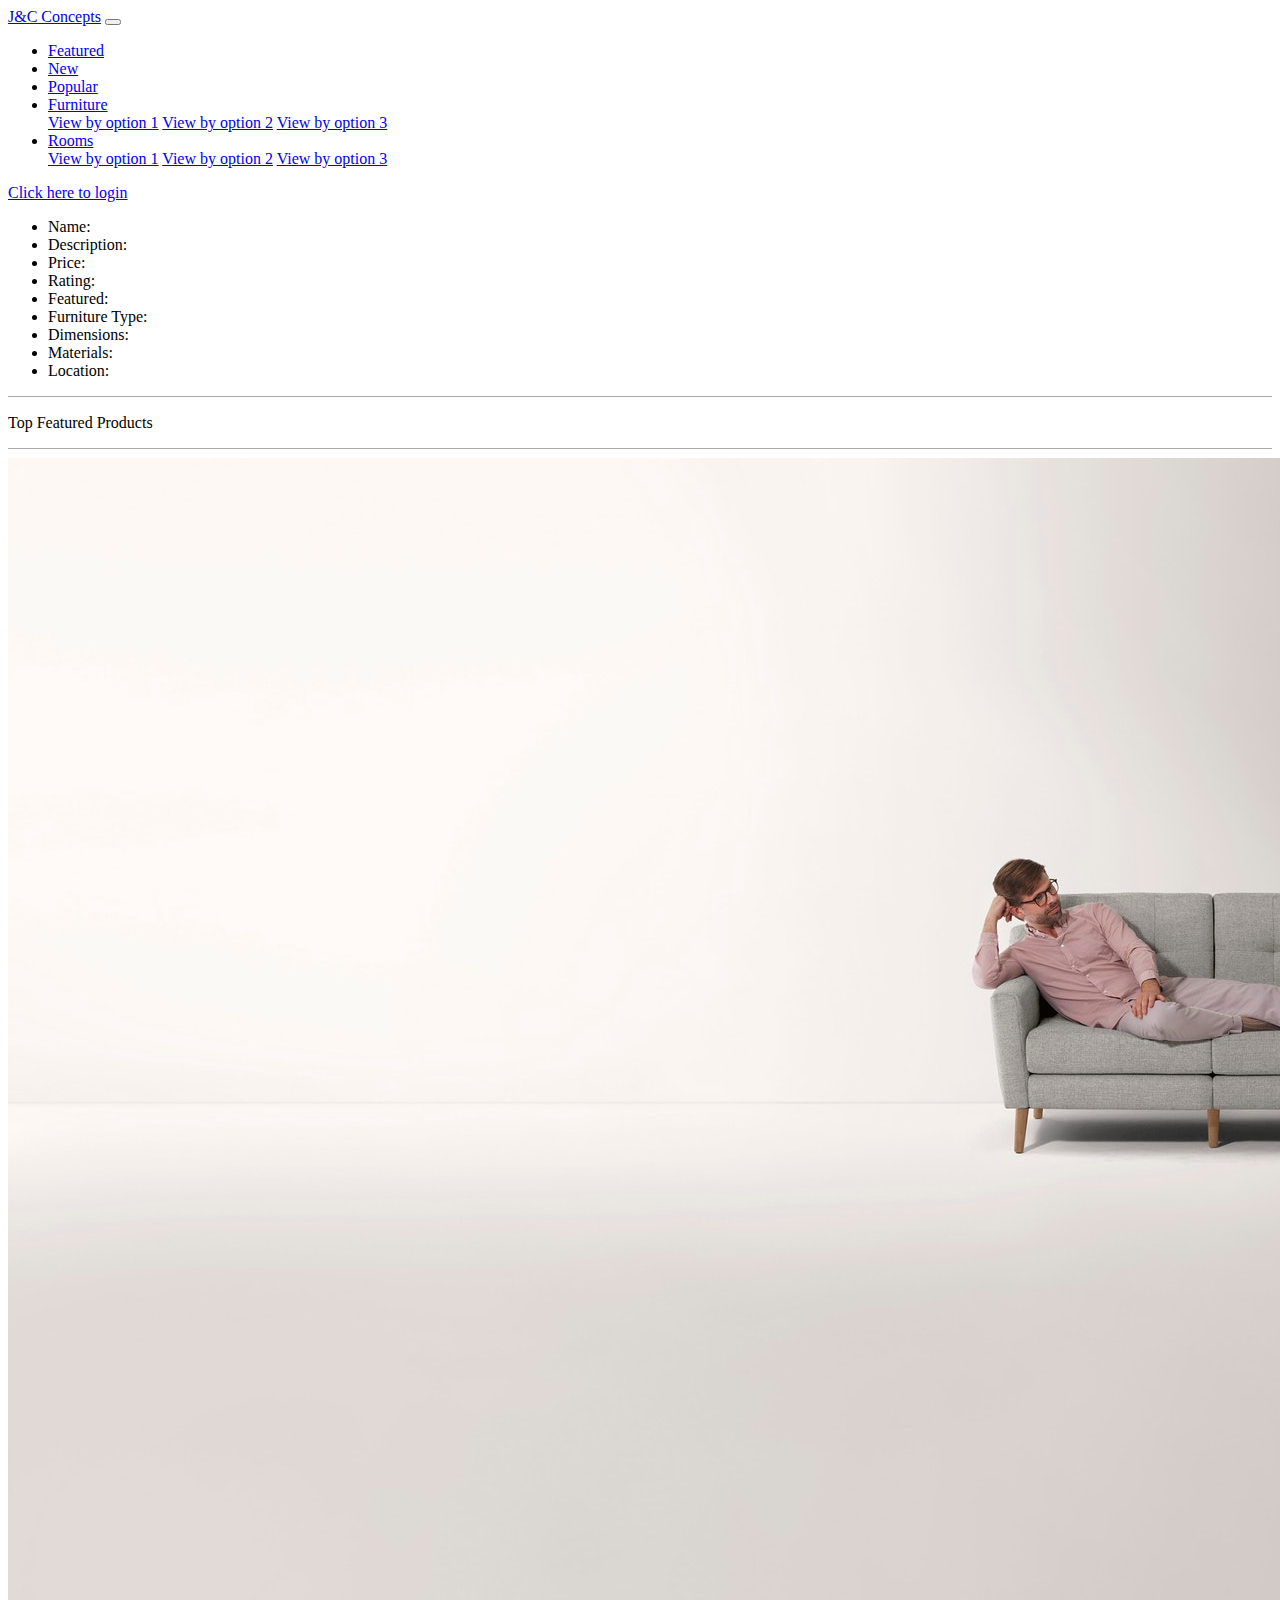
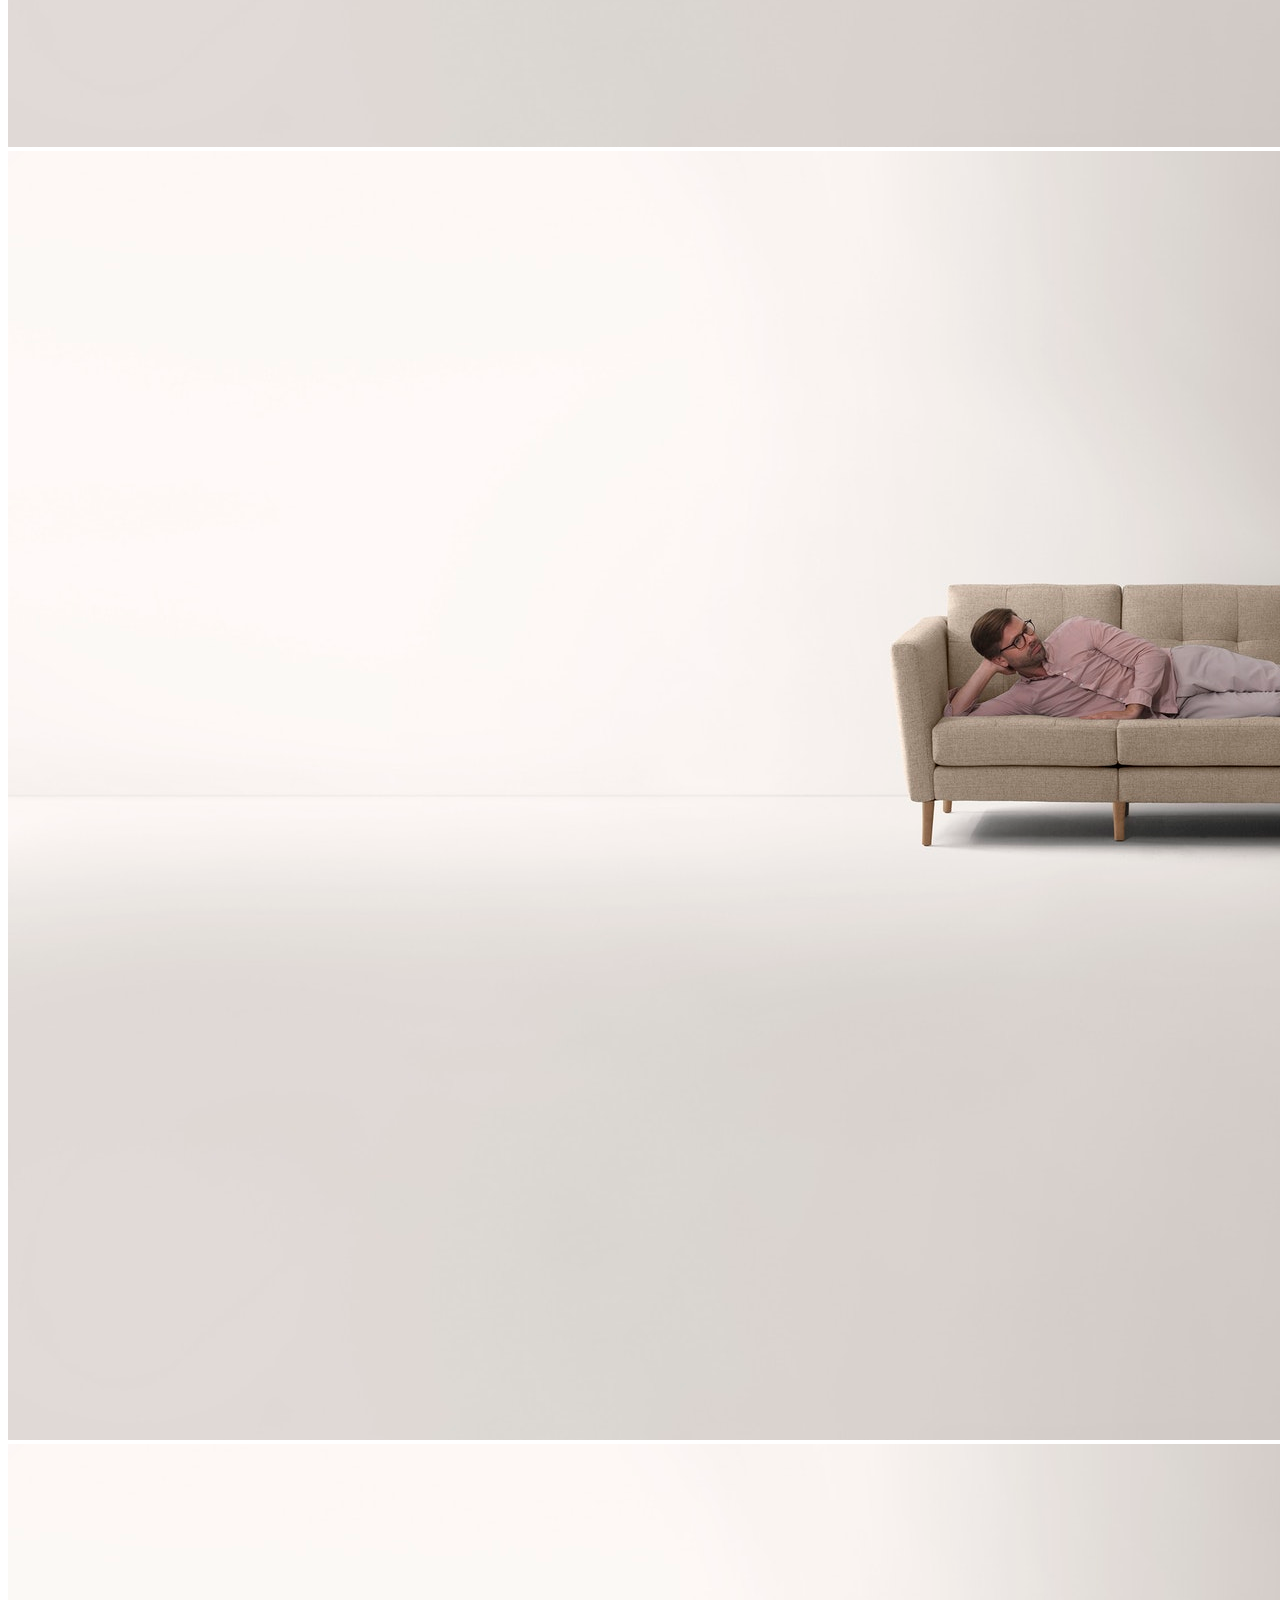
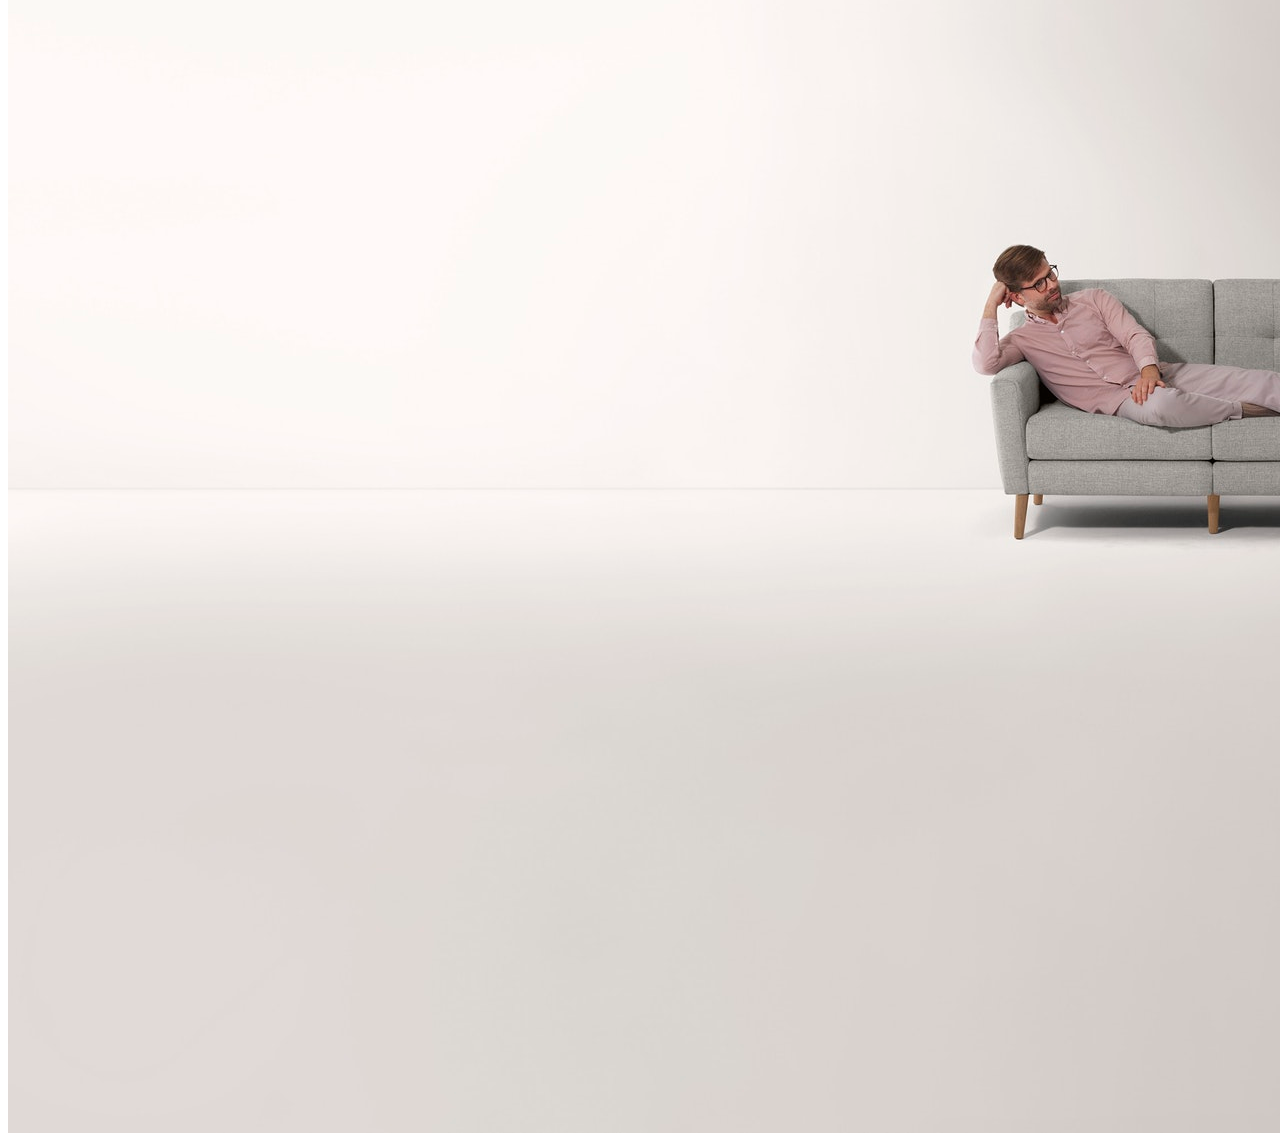
<file: newProduct.html>
<!doctype html>
<html lang="en">
  <head>
    <!-- Required meta tags -->
    <meta charset="utf-8">
    <meta name="viewport" content="width=device-width, initial-scale=1, shrink-to-fit=no">

    <!-- Bootstrap CSS -->
    <link rel="stylesheet" href="https://stackpath.bootstrapcdn.com/bootstrap/4.1.3/css/bootstrap.min.css" integrity="sha384-MCw98/SFnGE8fJT3GXwEOngsV7Zt27NXFoaoApmYm81iuXoPkFOJwJ8ERdknLPMO" crossorigin="anonymous">
    <link rel="stylesheet" type="text/css" href="styles.css" />

    <title>J&C Concepts</title>
  </head>
  <body>

    <nav class="navbar navbar-expand-lg navbar-dark bg-dark">
      <a class="navbar-brand" href="index.html">J&C Concepts</a>
      <button class="navbar-toggler" type="button" data-toggle="collapse" data-target="#navbarSupportedContent" aria-controls="navbarSupportedContent" aria-expanded="false" aria-label="Toggle navigation">
        <span class="navbar-toggler-icon"></span>
      </button>

      <div class="collapse navbar-collapse" id="navbarSupportedContent">
        <ul class="navbar-nav mr-auto">
          <li class="nav-item">
            <a class="nav-link" href="featured.html">Featured</a>
          </li>
          <li class="nav-item">
            <a class="nav-link" href="new.html">New</a>
          </li>
          <li class="nav-item">
            <a class="nav-link" href="popular.html">Popular</a>
          </li>
          <li class="nav-item dropdown">
            <a class="nav-link dropdown-toggle" href="#" id="navbarDropdown" role="button" data-toggle="dropdown" aria-haspopup="true" aria-expanded="false">
              Furniture
            </a>
            <div class="dropdown-menu" aria-labelledby="navbarDropdown">
              <a class="dropdown-item" href="#">View by option 1</a>
              <a class="dropdown-item" href="#">View by option 2</a>
              <a class="dropdown-item" href="#">View by option 3</a>
            </div>
          </li>
          <li class="nav-item dropdown">
            <a class="nav-link dropdown-toggle" href="#" id="navbarDropdown" role="button" data-toggle="dropdown" aria-haspopup="true" aria-expanded="false">
              Rooms
            </a>
            <div class="dropdown-menu" aria-labelledby="navbarDropdown">
              <a class="dropdown-item" href="#">View by option 1</a>
              <a class="dropdown-item" href="#">View by option 2</a>
              <a class="dropdown-item" href="#">View by option 3</a>
            </div>
          </li>
        </ul>
        <span class="navbar-text">
          <a href="authorization.html">Click here to login</a>
        </span>
      </div>
    </nav>

    <div class="container w-75">
      <div class="col w-25 p-0 d-inline-block">
        <ul class="list-group">
          <li class="list-group-item">Name: </li>
          <li class="list-group-item">Description: </li>
          <li class="list-group-item">Price: </li>
          <li class="list-group-item">Rating: </li>
          <li class="list-group-item">Featured: </li>
          <li class="list-group-item">Furniture Type: </li>
          <li class="list-group-item">Dimensions:  </li>
          <li class="list-group-item">Materials: </li>
          <li class="list-group-item">Location: </li>

        </ul>
      </div>
    <!-- </div>
    <div class="container w-25  mx-auto d-inline-block"> -->
    <div class="container w-50">
      <!-- Carousel/Slideshow -->
      <div id="carouselSlides" class="carousel slide" data-ride="carousel">
        <hr> <p class="text-center font-weight-bold"> Top Featured Products </p> <hr>
        <div class="carousel-inner">
          <div class="carousel-item active">
            <img class="d-block w-100" src="la.jpg" alt="First slide">
          </div>
          <div class="carousel-item">
            <img class="d-block w-100" src="chicago.jpg" alt="Second slide">
          </div>
          <div class="carousel-item">
            <img class="d-block w-100" src="la.jpg" alt="Third slide">
          </div>
        </div>
      </div> <!-- end of carousel -->
    </div> <!-- end of container -->
    </div>


    <!-- Optional JavaScript -->
    <!-- jQuery first, then Popper.js, then Bootstrap JS -->
    <script src="https://code.jquery.com/jquery-3.3.1.slim.min.js" integrity="sha384-q8i/X+965DzO0rT7abK41JStQIAqVgRVzpbzo5smXKp4YfRvH+8abtTE1Pi6jizo" crossorigin="anonymous"></script>
    <script src="https://cdnjs.cloudflare.com/ajax/libs/popper.js/1.14.3/umd/popper.min.js" integrity="sha384-ZMP7rVo3mIykV+2+9J3UJ46jBk0WLaUAdn689aCwoqbBJiSnjAK/l8WvCWPIPm49" crossorigin="anonymous"></script>
    <script src="https://stackpath.bootstrapcdn.com/bootstrap/4.1.3/js/bootstrap.min.js" integrity="sha384-ChfqqxuZUCnJSK3+MXmPNIyE6ZbWh2IMqE241rYiqJxyMiZ6OW/JmZQ5stwEULTy" crossorigin="anonymous"></script>
  </body>
</html>
</file>
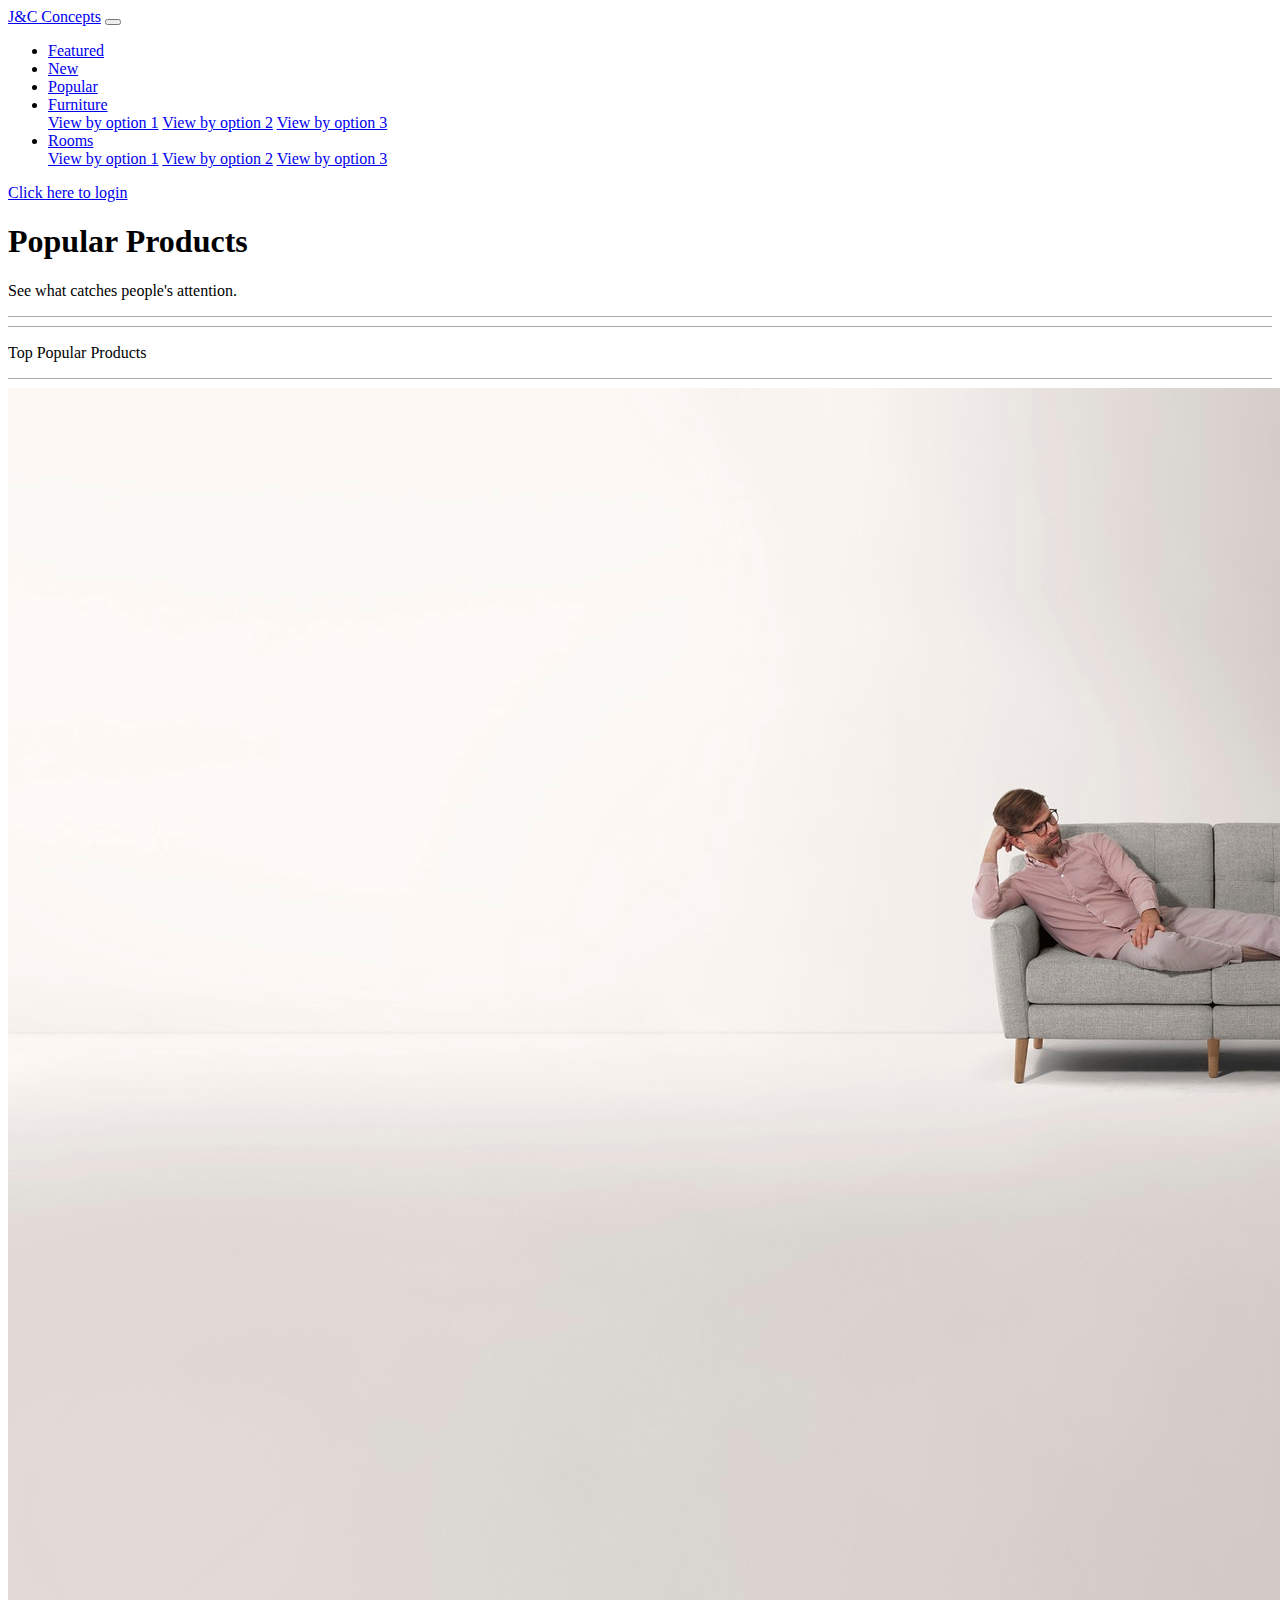
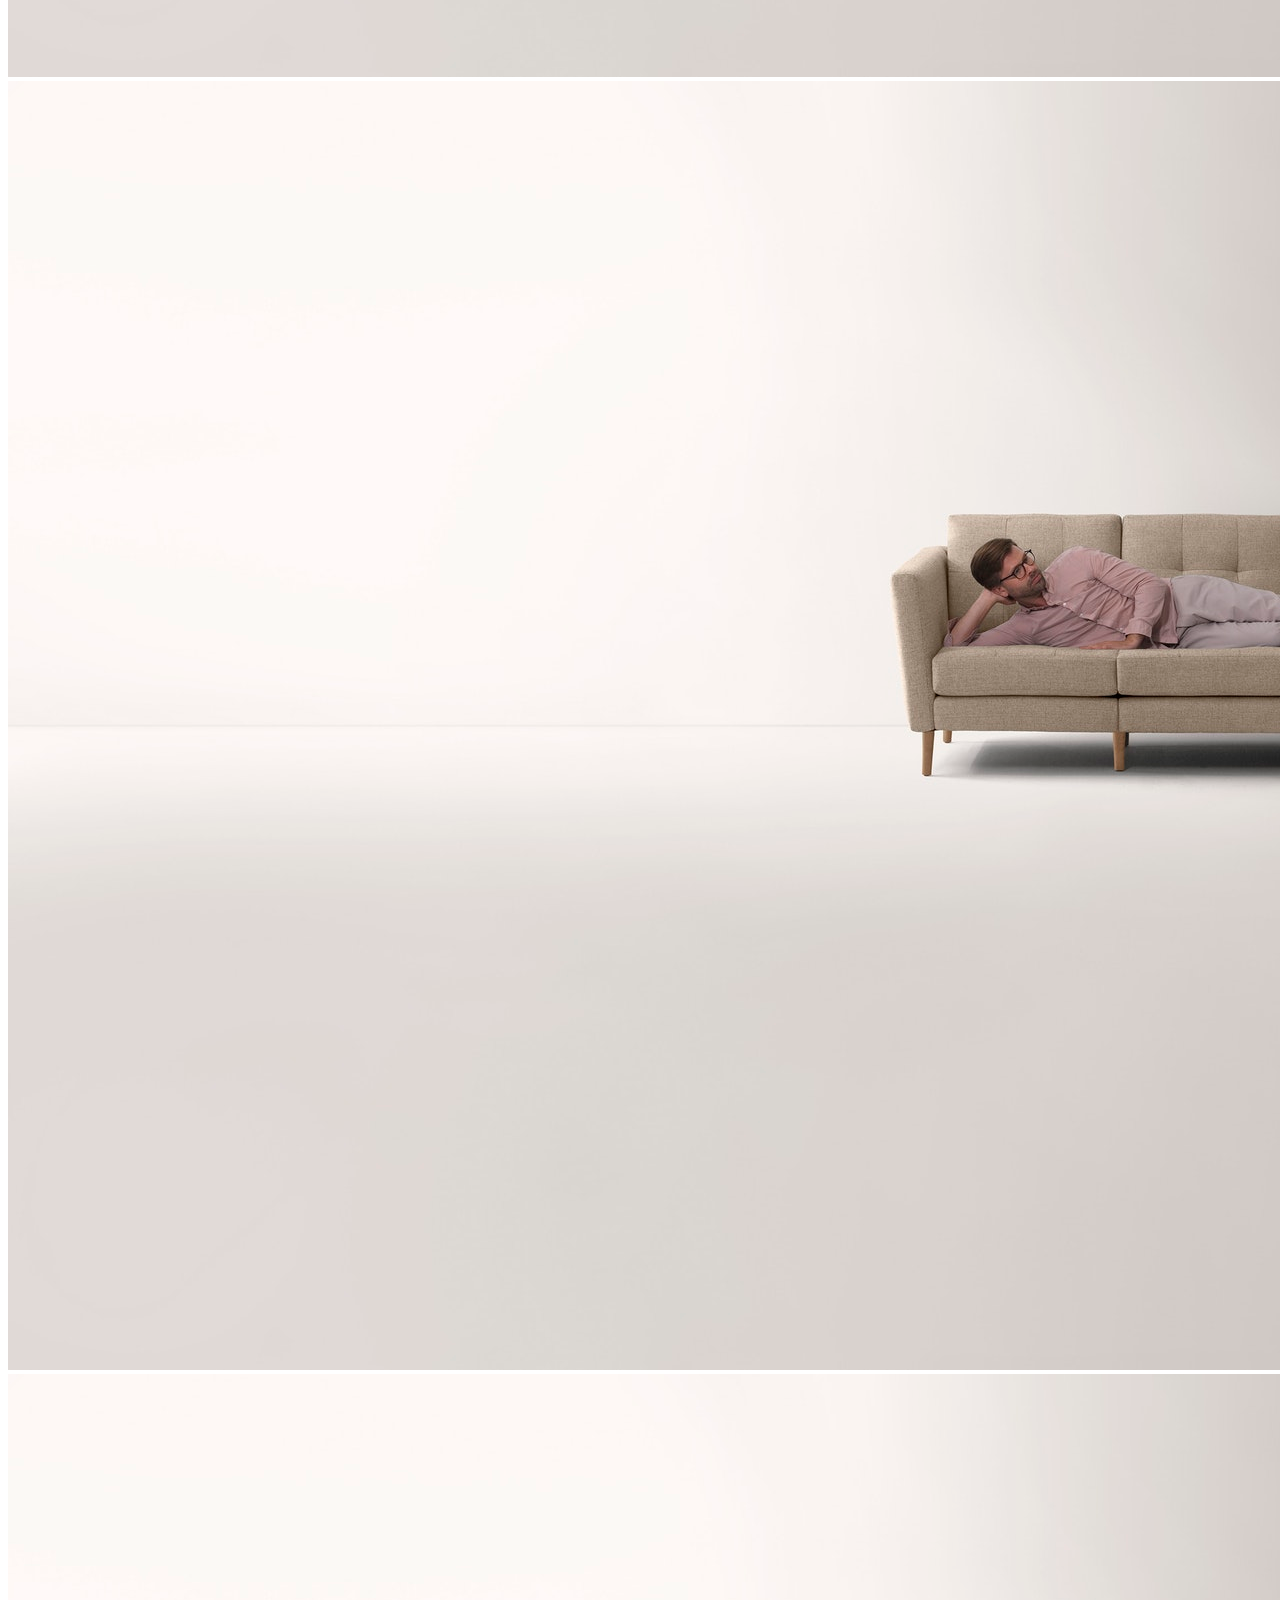
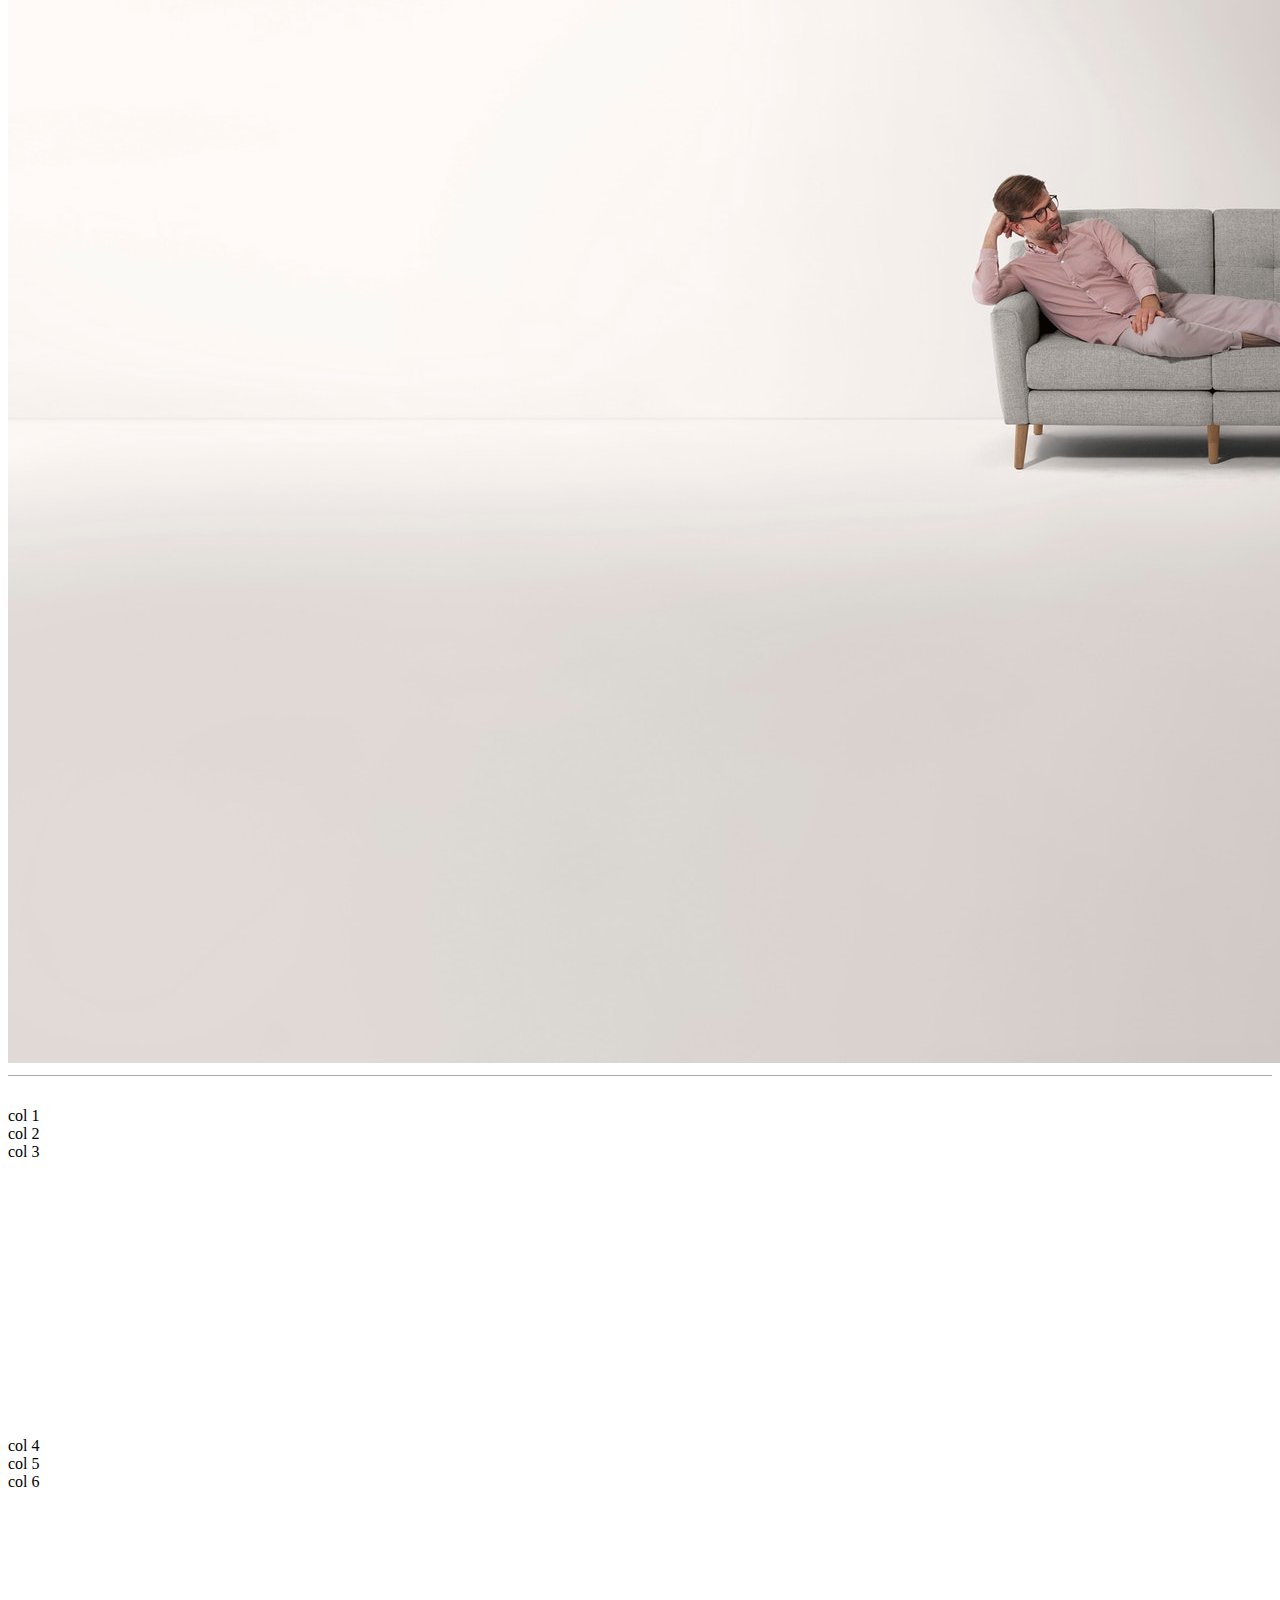
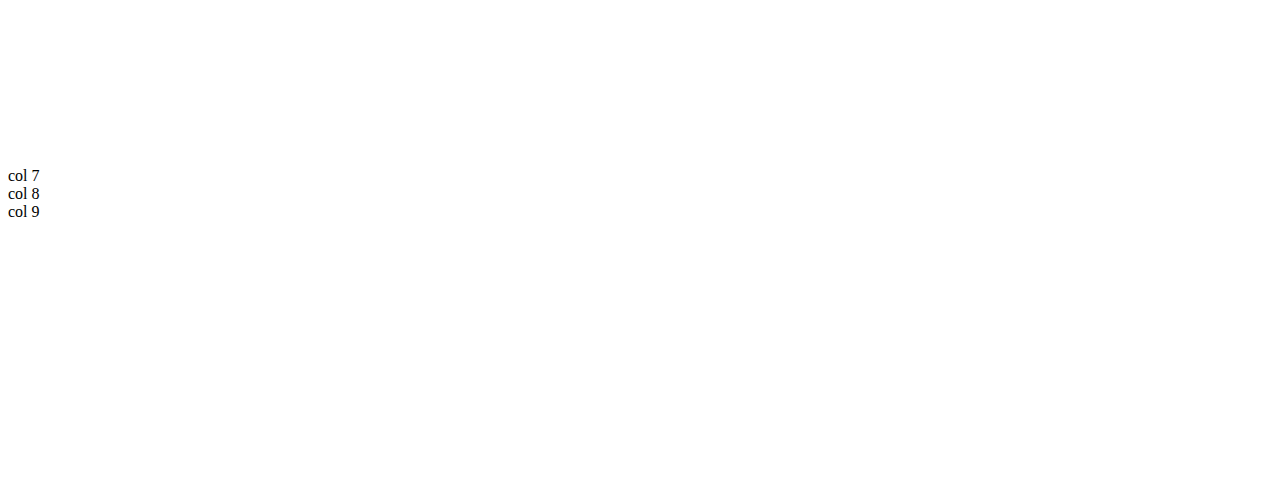
<file: popular.html>
<!doctype html>
<html lang="en">
  <head>
    <!-- Required meta tags -->
    <meta charset="utf-8">
    <meta name="viewport" content="width=device-width, initial-scale=1, shrink-to-fit=no">

    <!-- Bootstrap CSS -->
    <link rel="stylesheet" href="https://stackpath.bootstrapcdn.com/bootstrap/4.1.3/css/bootstrap.min.css" integrity="sha384-MCw98/SFnGE8fJT3GXwEOngsV7Zt27NXFoaoApmYm81iuXoPkFOJwJ8ERdknLPMO" crossorigin="anonymous">
    <link rel="stylesheet" type="text/css" href="styles.css" />

    <title>J&C Concepts</title>
  </head>
  <body>

    <nav class="navbar navbar-expand-lg navbar-dark bg-dark">
      <a class="navbar-brand" href="index.html">J&C Concepts</a>
      <button class="navbar-toggler" type="button" data-toggle="collapse" data-target="#navbarSupportedContent" aria-controls="navbarSupportedContent" aria-expanded="false" aria-label="Toggle navigation">
        <span class="navbar-toggler-icon"></span>
      </button>

      <div class="collapse navbar-collapse" id="navbarSupportedContent">
        <ul class="navbar-nav mr-auto">
          <li class="nav-item">
            <a class="nav-link" href="featured.html">Featured</a>
          </li>
          <li class="nav-item">
            <a class="nav-link" href="new.html">New</a>
          </li>
          <li class="nav-item">
            <a class="nav-link" href="popular.html">Popular</a>
          </li>
          <li class="nav-item dropdown">
            <a class="nav-link dropdown-toggle" href="#" id="navbarDropdown" role="button" data-toggle="dropdown" aria-haspopup="true" aria-expanded="false">
              Furniture
            </a>
            <div class="dropdown-menu" aria-labelledby="navbarDropdown">
              <a class="dropdown-item" href="#">View by option 1</a>
              <a class="dropdown-item" href="#">View by option 2</a>
              <a class="dropdown-item" href="#">View by option 3</a>
            </div>
          </li>
          <li class="nav-item dropdown">
            <a class="nav-link dropdown-toggle" href="#" id="navbarDropdown" role="button" data-toggle="dropdown" aria-haspopup="true" aria-expanded="false">
              Rooms
            </a>
            <div class="dropdown-menu" aria-labelledby="navbarDropdown">
              <a class="dropdown-item" href="#">View by option 1</a>
              <a class="dropdown-item" href="#">View by option 2</a>
              <a class="dropdown-item" href="#">View by option 3</a>
            </div>
          </li>
        </ul>
        <span class="navbar-text">
          <a href="authorization.html">Click here to login</a>
        </span>
      </div>
    </nav>
    <!-- end of navigation -->

    <div class="jumbotron">
      <h1 class="display-4">Popular Products</h1>
      <p class="lead">See what catches people's attention.</p>
      <hr class="my-4">
    </div>

    <!-- Carousel/Slideshow -->
    <div class="container w-50">
      <div id="carouselSlides" class="carousel slide" data-ride="carousel">
        <hr> <p class="text-center font-weight-bold"> Top Popular Products </p> <hr>
        <div class="carousel-inner">
          <div class="carousel-item active">
            <img class="d-block w-100" src="la.jpg" alt="First slide">
          </div>
          <div class="carousel-item">
            <img class="d-block w-100" src="chicago.jpg" alt="Second slide">
          </div>
          <div class="carousel-item">
            <img class="d-block w-100" src="la.jpg" alt="Third slide">
          </div>
        </div>
      </div> <!-- end of carousel -->
    </div> <!-- end of container -->

    <div id="popularProducts" class="container text-center mt-5">
      <hr>
      <div class="row">
        <div class="col shadow p-2 mx-3">
          col 1
        </div>
        <div class="col shadow p-2 mx-3">
          col 2
        </div>
        <div class="col shadow p-2 mx-3">
          col 3
        </div>
      </div>
      <div class="row">
        <div class="col shadow p-2 mx-3">
          col 4
        </div>
        <div class="col shadow p-2 mx-3">
          col 5
        </div>
        <div class="col shadow p-2 mx-3">
          col 6
        </div>
      </div>
      <div class="row">
        <div class="col shadow p-2 mx-3">
          col 7
        </div>
        <div class="col shadow p-2 mx-3">
          col 8
        </div>
        <div class="col shadow p-2 mx-3">
          col 9
        </div>
      </div>
    </div>








    <!-- Optional JavaScript -->
    <!-- jQuery first, then Popper.js, then Bootstrap JS -->
    <script src="https://code.jquery.com/jquery-3.3.1.slim.min.js" integrity="sha384-q8i/X+965DzO0rT7abK41JStQIAqVgRVzpbzo5smXKp4YfRvH+8abtTE1Pi6jizo" crossorigin="anonymous"></script>
    <script src="https://cdnjs.cloudflare.com/ajax/libs/popper.js/1.14.3/umd/popper.min.js" integrity="sha384-ZMP7rVo3mIykV+2+9J3UJ46jBk0WLaUAdn689aCwoqbBJiSnjAK/l8WvCWPIPm49" crossorigin="anonymous"></script>
    <script src="https://stackpath.bootstrapcdn.com/bootstrap/4.1.3/js/bootstrap.min.js" integrity="sha384-ChfqqxuZUCnJSK3+MXmPNIyE6ZbWh2IMqE241rYiqJxyMiZ6OW/JmZQ5stwEULTy" crossorigin="anonymous"></script>
  </body>
</html>
</file>
<file: styles.css>
hr {
       display: block;
       position: relative;
       padding: 0;
       margin: 8px auto;
       height: 0;
       width: 100%;
       max-height: 0;
       font-size: 1px;
       line-height: 0;
       clear: both;
       border: none;
       border-top: 1px solid #aaaaaa;
       border-bottom: 1px solid #ffffff;
    }

#featuredProducts > div.row{
  height: 300px;
  margin-top: 30px;
  margin-bottom: 20px;
}

#newProducts > div.row{
  height: 300px;
  margin-top: 30px;
  margin-bottom: 20px;
}

#popularProducts > div.row{
  height: 300px;
  margin-top: 30px;
  margin-bottom: 20px;
}
</file>
